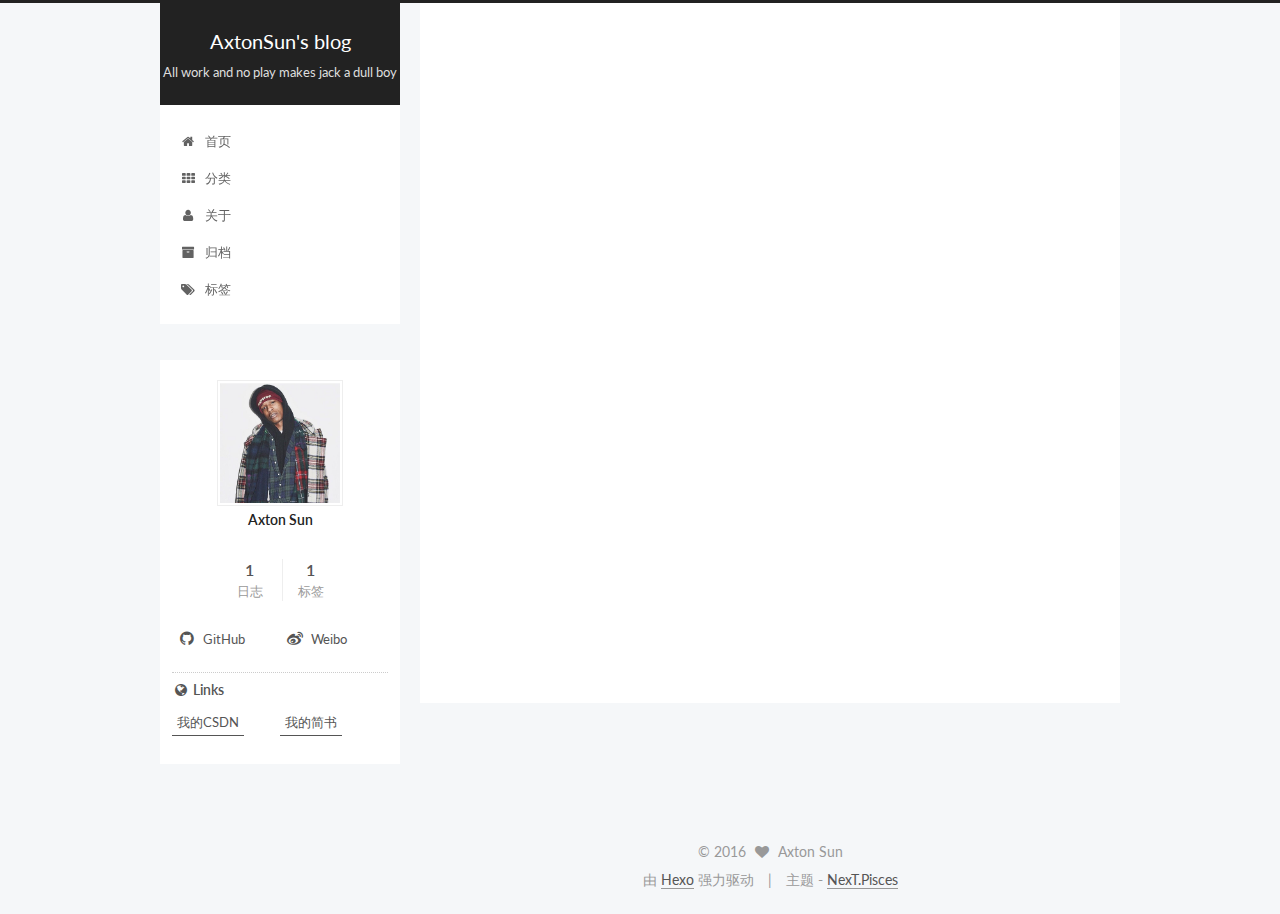
<file: index.html>
<!doctype html>



  


<html class="theme-next pisces use-motion">
<head>
  <meta charset="UTF-8"/>
<meta http-equiv="X-UA-Compatible" content="IE=edge,chrome=1" />
<meta name="viewport" content="width=device-width, initial-scale=1, maximum-scale=1"/>



<meta http-equiv="Cache-Control" content="no-transform" />
<meta http-equiv="Cache-Control" content="no-siteapp" />












  
  
  <link href="/vendors/fancybox/source/jquery.fancybox.css?v=2.1.5" rel="stylesheet" type="text/css" />




  
  
  
  

  
    
    
  

  

  

  

  

  
    
    
    <link href="//fonts.googleapis.com/css?family=Lato:300,300italic,400,400italic,700,700italic&subset=latin,latin-ext" rel="stylesheet" type="text/css">
  






<link href="/vendors/font-awesome/css/font-awesome.min.css?v=4.4.0" rel="stylesheet" type="text/css" />

<link href="/css/main.css?v=5.0.1" rel="stylesheet" type="text/css" />


  <meta name="keywords" content="Hexo, NexT" />








  <link rel="shortcut icon" type="image/x-icon" href="/favicon.ico?v=5.0.1" />






<meta property="og:type" content="website">
<meta property="og:title" content="AxtonSun's blog">
<meta property="og:url" content="http://yoursite.com/index.html">
<meta property="og:site_name" content="AxtonSun's blog">
<meta name="twitter:card" content="summary">
<meta name="twitter:title" content="AxtonSun's blog">



<script type="text/javascript" id="hexo.configuration">
  var NexT = window.NexT || {};
  var CONFIG = {
    scheme: 'Pisces',
    sidebar: {"position":"left","display":"post"},
    fancybox: true,
    motion: true,
    duoshuo: {
      userId: 0,
      author: '博主'
    }
  };
</script>




  <link rel="canonical" href="http://yoursite.com/"/>

  <title> AxtonSun's blog </title>
</head>

<body itemscope itemtype="http://schema.org/WebPage" lang="zh-Hans">

  










  
  
    
  

  <div class="container one-collumn sidebar-position-left 
   page-home 
 ">
    <div class="headband"></div>

    <header id="header" class="header" itemscope itemtype="http://schema.org/WPHeader">
      <div class="header-inner"><div class="site-meta ">
  

  <div class="custom-logo-site-title">
    <a href="/"  class="brand" rel="start">
      <span class="logo-line-before"><i></i></span>
      <span class="site-title">AxtonSun's blog</span>
      <span class="logo-line-after"><i></i></span>
    </a>
  </div>
  <p class="site-subtitle">All work and no play makes jack a dull boy</p>
</div>

<div class="site-nav-toggle">
  <button>
    <span class="btn-bar"></span>
    <span class="btn-bar"></span>
    <span class="btn-bar"></span>
  </button>
</div>

<nav class="site-nav">
  

  
    <ul id="menu" class="menu">
      
        
        <li class="menu-item menu-item-home">
          <a href="/" rel="section">
            
              <i class="menu-item-icon fa fa-fw fa-home"></i> <br />
            
            首页
          </a>
        </li>
      
        
        <li class="menu-item menu-item-categories">
          <a href="/categories" rel="section">
            
              <i class="menu-item-icon fa fa-fw fa-th"></i> <br />
            
            分类
          </a>
        </li>
      
        
        <li class="menu-item menu-item-about">
          <a href="/about" rel="section">
            
              <i class="menu-item-icon fa fa-fw fa-user"></i> <br />
            
            关于
          </a>
        </li>
      
        
        <li class="menu-item menu-item-archives">
          <a href="/archives" rel="section">
            
              <i class="menu-item-icon fa fa-fw fa-archive"></i> <br />
            
            归档
          </a>
        </li>
      
        
        <li class="menu-item menu-item-tags">
          <a href="/tags" rel="section">
            
              <i class="menu-item-icon fa fa-fw fa-tags"></i> <br />
            
            标签
          </a>
        </li>
      

      
    </ul>
  

  
</nav>

 </div>
    </header>

    <main id="main" class="main">
      <div class="main-inner">
        <div class="content-wrap">
          <div id="content" class="content">
            
  <section id="posts" class="posts-expand">
    
      

  
  

  
  
  

  <article class="post post-type-normal " itemscope itemtype="http://schema.org/Article">

    
      <header class="post-header">

        
        
          <h1 class="post-title" itemprop="name headline">
            
            
              
                
                <a class="post-title-link" href="/2016/07/29/MarkDown编写Readme/" itemprop="url">
                  MarkDown编写Readme
                </a>
              
            
          </h1>
        

        <div class="post-meta">
          <span class="post-time">
            <span class="post-meta-item-icon">
              <i class="fa fa-calendar-o"></i>
            </span>
            <span class="post-meta-item-text">发表于</span>
            <time itemprop="dateCreated" datetime="2016-07-29T21:23:33+08:00" content="2016-07-29">
              2016-07-29
            </time>
          </span>

          

          
            
          

          

          
          

          
        </div>
      </header>
    


    <div class="post-body" itemprop="articleBody">

      
      

      
        
          <h2 id="一、段落与换行"><a href="#一、段落与换行" class="headerlink" title="一、段落与换行"></a>一、段落与换行</h2><p>1.段落的前后必须是空行：<br>空行指的是行内什么都没有，或者只有空白符（空格或制表符）<br>相邻两行文本，如果中间没有空行<br>会显示在一行中（换行符被转换为空格）</p>
          <div class="post-more-link text-center">
            <a class="btn" href="/2016/07/29/MarkDown编写Readme/#more" rel="contents">
              阅读全文 &raquo;
            </a>
          </div>
        
      
    </div>

    <div>
      
    </div>

    <div>
      
    </div>

    <footer class="post-footer">
      

      

      
      
        <div class="post-eof"></div>
      
    </footer>
  </article>


    
  </section>

  


          </div>
          


          

        </div>
        
          
  
  <div class="sidebar-toggle">
    <div class="sidebar-toggle-line-wrap">
      <span class="sidebar-toggle-line sidebar-toggle-line-first"></span>
      <span class="sidebar-toggle-line sidebar-toggle-line-middle"></span>
      <span class="sidebar-toggle-line sidebar-toggle-line-last"></span>
    </div>
  </div>

  <aside id="sidebar" class="sidebar">
    <div class="sidebar-inner">

      

      

      <section class="site-overview sidebar-panel  sidebar-panel-active ">
        <div class="site-author motion-element" itemprop="author" itemscope itemtype="http://schema.org/Person">
          <img class="site-author-image" itemprop="image"
               src="/images/headimage.jpg"
               alt="Axton Sun" />
          <p class="site-author-name" itemprop="name">Axton Sun</p>
          <p class="site-description motion-element" itemprop="description"></p>
        </div>
        <nav class="site-state motion-element">
          <div class="site-state-item site-state-posts">
            <a href="/archives">
              <span class="site-state-item-count">1</span>
              <span class="site-state-item-name">日志</span>
            </a>
          </div>

          

          
            <div class="site-state-item site-state-tags">
              <a href="/tags">
                <span class="site-state-item-count">1</span>
                <span class="site-state-item-name">标签</span>
              </a>
            </div>
          

        </nav>

        

        <div class="links-of-author motion-element">
          
            
              <span class="links-of-author-item">
                <a href="https://github.com/Axtonsun" target="_blank" title="GitHub">
                  
                    <i class="fa fa-fw fa-github"></i>
                  
                  GitHub
                </a>
              </span>
            
              <span class="links-of-author-item">
                <a href="http://weibo.com/goodz1030" target="_blank" title="Weibo">
                  
                    <i class="fa fa-fw fa-weibo"></i>
                  
                  Weibo
                </a>
              </span>
            
          
        </div>

        
        

        
        
          <div class="links-of-blogroll motion-element links-of-blogroll-inline">
            <div class="links-of-blogroll-title">
              <i class="fa  fa-fw fa-globe"></i>
              Links
            </div>
            <ul class="links-of-blogroll-list">
              
                <li class="links-of-blogroll-item">
                  <a href="http://blog.csdn.net/axtonsun" title="我的CSDN" target="_blank">我的CSDN</a>
                </li>
              
                <li class="links-of-blogroll-item">
                  <a href="http://www.jianshu.com/users/9a525200b5b0" title="我的简书" target="_blank">我的简书</a>
                </li>
              
            </ul>
          </div>
        

      </section>

      

    </div>
  </aside>


        
      </div>
    </main>

    <footer id="footer" class="footer">
      <div class="footer-inner">
        <div class="copyright" >
  
  &copy; 
  <span itemprop="copyrightYear">2016</span>
  <span class="with-love">
    <i class="fa fa-heart"></i>
  </span>
  <span class="author" itemprop="copyrightHolder">Axton Sun</span>
</div>

<div class="powered-by">
  由 <a class="theme-link" href="https://hexo.io">Hexo</a> 强力驱动
</div>

<div class="theme-info">
  主题 -
  <a class="theme-link" href="https://github.com/iissnan/hexo-theme-next">
    NexT.Pisces
  </a>
</div>

        

        
      </div>
    </footer>

    <div class="back-to-top">
      <i class="fa fa-arrow-up"></i>
    </div>
  </div>

  

<script type="text/javascript">
  if (Object.prototype.toString.call(window.Promise) !== '[object Function]') {
    window.Promise = null;
  }
</script>









  



  
  <script type="text/javascript" src="/vendors/jquery/index.js?v=2.1.3"></script>

  
  <script type="text/javascript" src="/vendors/fastclick/lib/fastclick.min.js?v=1.0.6"></script>

  
  <script type="text/javascript" src="/vendors/jquery_lazyload/jquery.lazyload.js?v=1.9.7"></script>

  
  <script type="text/javascript" src="/vendors/velocity/velocity.min.js?v=1.2.1"></script>

  
  <script type="text/javascript" src="/vendors/velocity/velocity.ui.min.js?v=1.2.1"></script>

  
  <script type="text/javascript" src="/vendors/fancybox/source/jquery.fancybox.pack.js?v=2.1.5"></script>


  


  <script type="text/javascript" src="/js/src/utils.js?v=5.0.1"></script>

  <script type="text/javascript" src="/js/src/motion.js?v=5.0.1"></script>



  
  


  <script type="text/javascript" src="/js/src/affix.js?v=5.0.1"></script>

  <script type="text/javascript" src="/js/src/schemes/pisces.js?v=5.0.1"></script>



  

  


  <script type="text/javascript" src="/js/src/bootstrap.js?v=5.0.1"></script>



  



  




  
  

  

  

  

</body>
</html>
</file>
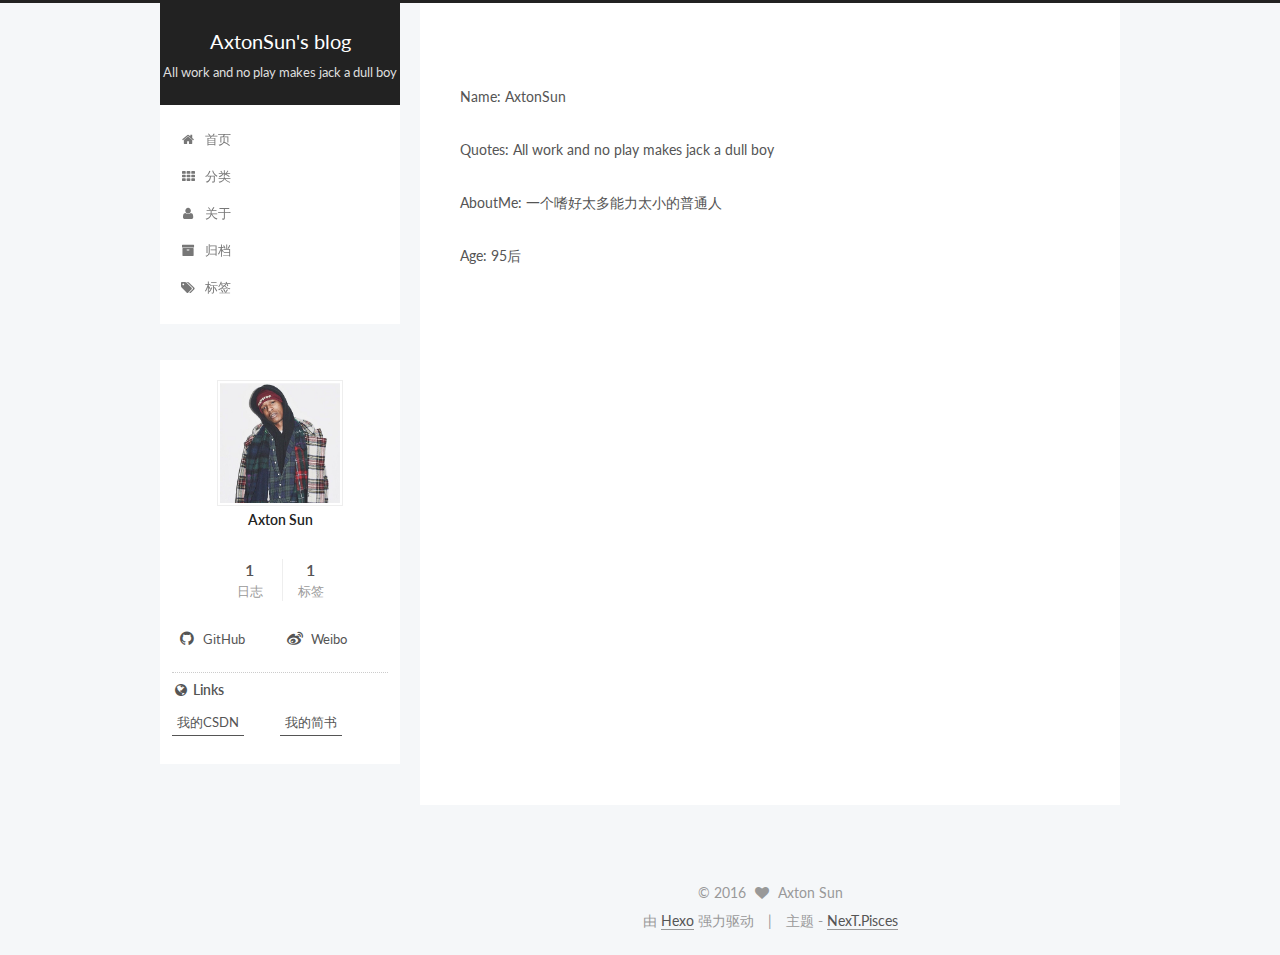
<file: about/index.html>
<!doctype html>



  


<html class="theme-next pisces use-motion">
<head>
  <meta charset="UTF-8"/>
<meta http-equiv="X-UA-Compatible" content="IE=edge,chrome=1" />
<meta name="viewport" content="width=device-width, initial-scale=1, maximum-scale=1"/>



<meta http-equiv="Cache-Control" content="no-transform" />
<meta http-equiv="Cache-Control" content="no-siteapp" />












  
  
  <link href="/vendors/fancybox/source/jquery.fancybox.css?v=2.1.5" rel="stylesheet" type="text/css" />




  
  
  
  

  
    
    
  

  

  

  

  

  
    
    
    <link href="//fonts.googleapis.com/css?family=Lato:300,300italic,400,400italic,700,700italic&subset=latin,latin-ext" rel="stylesheet" type="text/css">
  






<link href="/vendors/font-awesome/css/font-awesome.min.css?v=4.4.0" rel="stylesheet" type="text/css" />

<link href="/css/main.css?v=5.0.1" rel="stylesheet" type="text/css" />


  <meta name="keywords" content="Hexo, NexT" />








  <link rel="shortcut icon" type="image/x-icon" href="/favicon.ico?v=5.0.1" />






<meta name="description" content="Name: AxtonSun
Quotes: All work and no play makes jack a dull boy
AboutMe: 一个嗜好太多能力太小的普通人
Age: 95后">
<meta property="og:type" content="website">
<meta property="og:title" content="about">
<meta property="og:url" content="http://yoursite.com/about/index.html">
<meta property="og:site_name" content="AxtonSun's blog">
<meta property="og:description" content="Name: AxtonSun
Quotes: All work and no play makes jack a dull boy
AboutMe: 一个嗜好太多能力太小的普通人
Age: 95后">
<meta property="og:updated_time" content="2016-08-04T02:32:47.948Z">
<meta name="twitter:card" content="summary">
<meta name="twitter:title" content="about">
<meta name="twitter:description" content="Name: AxtonSun
Quotes: All work and no play makes jack a dull boy
AboutMe: 一个嗜好太多能力太小的普通人
Age: 95后">



<script type="text/javascript" id="hexo.configuration">
  var NexT = window.NexT || {};
  var CONFIG = {
    scheme: 'Pisces',
    sidebar: {"position":"left","display":"post"},
    fancybox: true,
    motion: true,
    duoshuo: {
      userId: 0,
      author: '博主'
    }
  };
</script>




  <link rel="canonical" href="http://yoursite.com/about/"/>

  <title>
  

  
    about | AxtonSun's blog
  
</title>
</head>

<body itemscope itemtype="http://schema.org/WebPage" lang="zh-Hans">

  










  
  
    
  

  <div class="container one-collumn sidebar-position-left  ">
    <div class="headband"></div>

    <header id="header" class="header" itemscope itemtype="http://schema.org/WPHeader">
      <div class="header-inner"><div class="site-meta ">
  

  <div class="custom-logo-site-title">
    <a href="/"  class="brand" rel="start">
      <span class="logo-line-before"><i></i></span>
      <span class="site-title">AxtonSun's blog</span>
      <span class="logo-line-after"><i></i></span>
    </a>
  </div>
  <p class="site-subtitle">All work and no play makes jack a dull boy</p>
</div>

<div class="site-nav-toggle">
  <button>
    <span class="btn-bar"></span>
    <span class="btn-bar"></span>
    <span class="btn-bar"></span>
  </button>
</div>

<nav class="site-nav">
  

  
    <ul id="menu" class="menu">
      
        
        <li class="menu-item menu-item-home">
          <a href="/" rel="section">
            
              <i class="menu-item-icon fa fa-fw fa-home"></i> <br />
            
            首页
          </a>
        </li>
      
        
        <li class="menu-item menu-item-categories">
          <a href="/categories" rel="section">
            
              <i class="menu-item-icon fa fa-fw fa-th"></i> <br />
            
            分类
          </a>
        </li>
      
        
        <li class="menu-item menu-item-about">
          <a href="/about" rel="section">
            
              <i class="menu-item-icon fa fa-fw fa-user"></i> <br />
            
            关于
          </a>
        </li>
      
        
        <li class="menu-item menu-item-archives">
          <a href="/archives" rel="section">
            
              <i class="menu-item-icon fa fa-fw fa-archive"></i> <br />
            
            归档
          </a>
        </li>
      
        
        <li class="menu-item menu-item-tags">
          <a href="/tags" rel="section">
            
              <i class="menu-item-icon fa fa-fw fa-tags"></i> <br />
            
            标签
          </a>
        </li>
      

      
    </ul>
  

  
</nav>

 </div>
    </header>

    <main id="main" class="main">
      <div class="main-inner">
        <div class="content-wrap">
          <div id="content" class="content">
            

  <div id="posts" class="posts-expand">
    
    
      <p>Name: AxtonSun</p>
<p>Quotes: All work and no play makes jack a dull boy</p>
<p>AboutMe: 一个嗜好太多能力太小的普通人</p>
<p>Age: 95后</p>
<iframe frameborder="no" border="0" marginwidth="0" marginheight="0" width="330" height="450" src="http://music.163.com/outchain/player?type=0&id=420312404&auto=1&height=430"></iframe>

    
  </div>


          </div>
          


          

        </div>
        
          
  
  <div class="sidebar-toggle">
    <div class="sidebar-toggle-line-wrap">
      <span class="sidebar-toggle-line sidebar-toggle-line-first"></span>
      <span class="sidebar-toggle-line sidebar-toggle-line-middle"></span>
      <span class="sidebar-toggle-line sidebar-toggle-line-last"></span>
    </div>
  </div>

  <aside id="sidebar" class="sidebar">
    <div class="sidebar-inner">

      

      

      <section class="site-overview sidebar-panel  sidebar-panel-active ">
        <div class="site-author motion-element" itemprop="author" itemscope itemtype="http://schema.org/Person">
          <img class="site-author-image" itemprop="image"
               src="/images/headimage.jpg"
               alt="Axton Sun" />
          <p class="site-author-name" itemprop="name">Axton Sun</p>
          <p class="site-description motion-element" itemprop="description"></p>
        </div>
        <nav class="site-state motion-element">
          <div class="site-state-item site-state-posts">
            <a href="/archives">
              <span class="site-state-item-count">1</span>
              <span class="site-state-item-name">日志</span>
            </a>
          </div>

          

          
            <div class="site-state-item site-state-tags">
              <a href="/tags">
                <span class="site-state-item-count">1</span>
                <span class="site-state-item-name">标签</span>
              </a>
            </div>
          

        </nav>

        

        <div class="links-of-author motion-element">
          
            
              <span class="links-of-author-item">
                <a href="https://github.com/Axtonsun" target="_blank" title="GitHub">
                  
                    <i class="fa fa-fw fa-github"></i>
                  
                  GitHub
                </a>
              </span>
            
              <span class="links-of-author-item">
                <a href="http://weibo.com/goodz1030" target="_blank" title="Weibo">
                  
                    <i class="fa fa-fw fa-weibo"></i>
                  
                  Weibo
                </a>
              </span>
            
          
        </div>

        
        

        
        
          <div class="links-of-blogroll motion-element links-of-blogroll-inline">
            <div class="links-of-blogroll-title">
              <i class="fa  fa-fw fa-globe"></i>
              Links
            </div>
            <ul class="links-of-blogroll-list">
              
                <li class="links-of-blogroll-item">
                  <a href="http://blog.csdn.net/axtonsun" title="我的CSDN" target="_blank">我的CSDN</a>
                </li>
              
                <li class="links-of-blogroll-item">
                  <a href="http://www.jianshu.com/users/9a525200b5b0" title="我的简书" target="_blank">我的简书</a>
                </li>
              
            </ul>
          </div>
        

      </section>

      

    </div>
  </aside>


        
      </div>
    </main>

    <footer id="footer" class="footer">
      <div class="footer-inner">
        <div class="copyright" >
  
  &copy; 
  <span itemprop="copyrightYear">2016</span>
  <span class="with-love">
    <i class="fa fa-heart"></i>
  </span>
  <span class="author" itemprop="copyrightHolder">Axton Sun</span>
</div>

<div class="powered-by">
  由 <a class="theme-link" href="https://hexo.io">Hexo</a> 强力驱动
</div>

<div class="theme-info">
  主题 -
  <a class="theme-link" href="https://github.com/iissnan/hexo-theme-next">
    NexT.Pisces
  </a>
</div>

        

        
      </div>
    </footer>

    <div class="back-to-top">
      <i class="fa fa-arrow-up"></i>
    </div>
  </div>

  

<script type="text/javascript">
  if (Object.prototype.toString.call(window.Promise) !== '[object Function]') {
    window.Promise = null;
  }
</script>









  



  
  <script type="text/javascript" src="/vendors/jquery/index.js?v=2.1.3"></script>

  
  <script type="text/javascript" src="/vendors/fastclick/lib/fastclick.min.js?v=1.0.6"></script>

  
  <script type="text/javascript" src="/vendors/jquery_lazyload/jquery.lazyload.js?v=1.9.7"></script>

  
  <script type="text/javascript" src="/vendors/velocity/velocity.min.js?v=1.2.1"></script>

  
  <script type="text/javascript" src="/vendors/velocity/velocity.ui.min.js?v=1.2.1"></script>

  
  <script type="text/javascript" src="/vendors/fancybox/source/jquery.fancybox.pack.js?v=2.1.5"></script>


  


  <script type="text/javascript" src="/js/src/utils.js?v=5.0.1"></script>

  <script type="text/javascript" src="/js/src/motion.js?v=5.0.1"></script>



  
  


  <script type="text/javascript" src="/js/src/affix.js?v=5.0.1"></script>

  <script type="text/javascript" src="/js/src/schemes/pisces.js?v=5.0.1"></script>



  

  


  <script type="text/javascript" src="/js/src/bootstrap.js?v=5.0.1"></script>



  



  




  
  

  

  

  

</body>
</html>
</file>
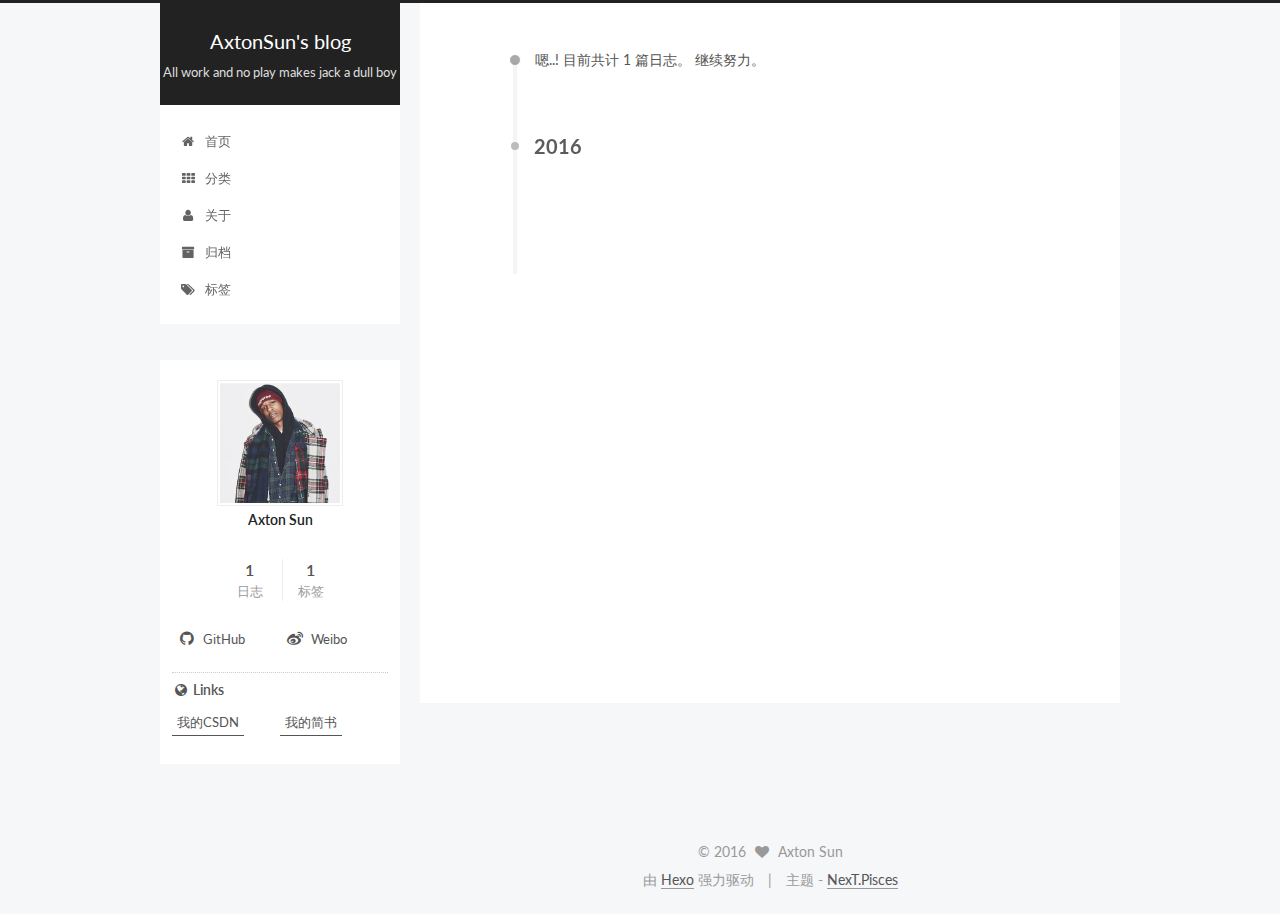
<file: archives/index.html>
<!doctype html>



  


<html class="theme-next pisces use-motion">
<head>
  <meta charset="UTF-8"/>
<meta http-equiv="X-UA-Compatible" content="IE=edge,chrome=1" />
<meta name="viewport" content="width=device-width, initial-scale=1, maximum-scale=1"/>



<meta http-equiv="Cache-Control" content="no-transform" />
<meta http-equiv="Cache-Control" content="no-siteapp" />












  
  
  <link href="/vendors/fancybox/source/jquery.fancybox.css?v=2.1.5" rel="stylesheet" type="text/css" />




  
  
  
  

  
    
    
  

  

  

  

  

  
    
    
    <link href="//fonts.googleapis.com/css?family=Lato:300,300italic,400,400italic,700,700italic&subset=latin,latin-ext" rel="stylesheet" type="text/css">
  






<link href="/vendors/font-awesome/css/font-awesome.min.css?v=4.4.0" rel="stylesheet" type="text/css" />

<link href="/css/main.css?v=5.0.1" rel="stylesheet" type="text/css" />


  <meta name="keywords" content="Hexo, NexT" />








  <link rel="shortcut icon" type="image/x-icon" href="/favicon.ico?v=5.0.1" />






<meta property="og:type" content="website">
<meta property="og:title" content="AxtonSun's blog">
<meta property="og:url" content="http://yoursite.com/archives/index.html">
<meta property="og:site_name" content="AxtonSun's blog">
<meta name="twitter:card" content="summary">
<meta name="twitter:title" content="AxtonSun's blog">



<script type="text/javascript" id="hexo.configuration">
  var NexT = window.NexT || {};
  var CONFIG = {
    scheme: 'Pisces',
    sidebar: {"position":"left","display":"post"},
    fancybox: true,
    motion: true,
    duoshuo: {
      userId: 0,
      author: '博主'
    }
  };
</script>




  <link rel="canonical" href="http://yoursite.com/archives/"/>

  <title> 归档 | AxtonSun's blog </title>
</head>

<body itemscope itemtype="http://schema.org/WebPage" lang="zh-Hans">

  










  
  
    
  

  <div class="container one-collumn sidebar-position-left  page-archive  ">
    <div class="headband"></div>

    <header id="header" class="header" itemscope itemtype="http://schema.org/WPHeader">
      <div class="header-inner"><div class="site-meta ">
  

  <div class="custom-logo-site-title">
    <a href="/"  class="brand" rel="start">
      <span class="logo-line-before"><i></i></span>
      <span class="site-title">AxtonSun's blog</span>
      <span class="logo-line-after"><i></i></span>
    </a>
  </div>
  <p class="site-subtitle">All work and no play makes jack a dull boy</p>
</div>

<div class="site-nav-toggle">
  <button>
    <span class="btn-bar"></span>
    <span class="btn-bar"></span>
    <span class="btn-bar"></span>
  </button>
</div>

<nav class="site-nav">
  

  
    <ul id="menu" class="menu">
      
        
        <li class="menu-item menu-item-home">
          <a href="/" rel="section">
            
              <i class="menu-item-icon fa fa-fw fa-home"></i> <br />
            
            首页
          </a>
        </li>
      
        
        <li class="menu-item menu-item-categories">
          <a href="/categories" rel="section">
            
              <i class="menu-item-icon fa fa-fw fa-th"></i> <br />
            
            分类
          </a>
        </li>
      
        
        <li class="menu-item menu-item-about">
          <a href="/about" rel="section">
            
              <i class="menu-item-icon fa fa-fw fa-user"></i> <br />
            
            关于
          </a>
        </li>
      
        
        <li class="menu-item menu-item-archives">
          <a href="/archives" rel="section">
            
              <i class="menu-item-icon fa fa-fw fa-archive"></i> <br />
            
            归档
          </a>
        </li>
      
        
        <li class="menu-item menu-item-tags">
          <a href="/tags" rel="section">
            
              <i class="menu-item-icon fa fa-fw fa-tags"></i> <br />
            
            标签
          </a>
        </li>
      

      
    </ul>
  

  
</nav>

 </div>
    </header>

    <main id="main" class="main">
      <div class="main-inner">
        <div class="content-wrap">
          <div id="content" class="content">
            

  <section id="posts" class="posts-collapse">
    <span class="archive-move-on"></span>

    <span class="archive-page-counter">
      
      
      
        
      
      嗯..! 目前共计 1 篇日志。 继续努力。
    </span>

    

      
      
      

      
        
        <div class="collection-title">
          <h2 class="archive-year motion-element" id="archive-year-2016">2016</h2>
        </div>
      
      

      

  <article class="post post-type-normal" itemscope itemtype="http://schema.org/Article">
    <header class="post-header">

      <h1 class="post-title">
        
            <a class="post-title-link" href="/2016/07/29/MarkDown编写Readme/" itemprop="url">
              
                <span itemprop="name">MarkDown编写Readme</span>
              
            </a>
        
      </h1>

      <div class="post-meta">
        <time class="post-time" itemprop="dateCreated"
              datetime="2016-07-29T21:23:33+08:00"
              content="2016-07-29" >
          07-29
        </time>
      </div>

    </header>
  </article>



    

  </section>

  



          </div>
          


          

        </div>
        
          
  
  <div class="sidebar-toggle">
    <div class="sidebar-toggle-line-wrap">
      <span class="sidebar-toggle-line sidebar-toggle-line-first"></span>
      <span class="sidebar-toggle-line sidebar-toggle-line-middle"></span>
      <span class="sidebar-toggle-line sidebar-toggle-line-last"></span>
    </div>
  </div>

  <aside id="sidebar" class="sidebar">
    <div class="sidebar-inner">

      

      

      <section class="site-overview sidebar-panel  sidebar-panel-active ">
        <div class="site-author motion-element" itemprop="author" itemscope itemtype="http://schema.org/Person">
          <img class="site-author-image" itemprop="image"
               src="/images/headimage.jpg"
               alt="Axton Sun" />
          <p class="site-author-name" itemprop="name">Axton Sun</p>
          <p class="site-description motion-element" itemprop="description"></p>
        </div>
        <nav class="site-state motion-element">
          <div class="site-state-item site-state-posts">
            <a href="/archives">
              <span class="site-state-item-count">1</span>
              <span class="site-state-item-name">日志</span>
            </a>
          </div>

          

          
            <div class="site-state-item site-state-tags">
              <a href="/tags">
                <span class="site-state-item-count">1</span>
                <span class="site-state-item-name">标签</span>
              </a>
            </div>
          

        </nav>

        

        <div class="links-of-author motion-element">
          
            
              <span class="links-of-author-item">
                <a href="https://github.com/Axtonsun" target="_blank" title="GitHub">
                  
                    <i class="fa fa-fw fa-github"></i>
                  
                  GitHub
                </a>
              </span>
            
              <span class="links-of-author-item">
                <a href="http://weibo.com/goodz1030" target="_blank" title="Weibo">
                  
                    <i class="fa fa-fw fa-weibo"></i>
                  
                  Weibo
                </a>
              </span>
            
          
        </div>

        
        

        
        
          <div class="links-of-blogroll motion-element links-of-blogroll-inline">
            <div class="links-of-blogroll-title">
              <i class="fa  fa-fw fa-globe"></i>
              Links
            </div>
            <ul class="links-of-blogroll-list">
              
                <li class="links-of-blogroll-item">
                  <a href="http://blog.csdn.net/axtonsun" title="我的CSDN" target="_blank">我的CSDN</a>
                </li>
              
                <li class="links-of-blogroll-item">
                  <a href="http://www.jianshu.com/users/9a525200b5b0" title="我的简书" target="_blank">我的简书</a>
                </li>
              
            </ul>
          </div>
        

      </section>

      

    </div>
  </aside>


        
      </div>
    </main>

    <footer id="footer" class="footer">
      <div class="footer-inner">
        <div class="copyright" >
  
  &copy; 
  <span itemprop="copyrightYear">2016</span>
  <span class="with-love">
    <i class="fa fa-heart"></i>
  </span>
  <span class="author" itemprop="copyrightHolder">Axton Sun</span>
</div>

<div class="powered-by">
  由 <a class="theme-link" href="https://hexo.io">Hexo</a> 强力驱动
</div>

<div class="theme-info">
  主题 -
  <a class="theme-link" href="https://github.com/iissnan/hexo-theme-next">
    NexT.Pisces
  </a>
</div>

        

        
      </div>
    </footer>

    <div class="back-to-top">
      <i class="fa fa-arrow-up"></i>
    </div>
  </div>

  

<script type="text/javascript">
  if (Object.prototype.toString.call(window.Promise) !== '[object Function]') {
    window.Promise = null;
  }
</script>









  



  
  <script type="text/javascript" src="/vendors/jquery/index.js?v=2.1.3"></script>

  
  <script type="text/javascript" src="/vendors/fastclick/lib/fastclick.min.js?v=1.0.6"></script>

  
  <script type="text/javascript" src="/vendors/jquery_lazyload/jquery.lazyload.js?v=1.9.7"></script>

  
  <script type="text/javascript" src="/vendors/velocity/velocity.min.js?v=1.2.1"></script>

  
  <script type="text/javascript" src="/vendors/velocity/velocity.ui.min.js?v=1.2.1"></script>

  
  <script type="text/javascript" src="/vendors/fancybox/source/jquery.fancybox.pack.js?v=2.1.5"></script>


  


  <script type="text/javascript" src="/js/src/utils.js?v=5.0.1"></script>

  <script type="text/javascript" src="/js/src/motion.js?v=5.0.1"></script>



  
  


  <script type="text/javascript" src="/js/src/affix.js?v=5.0.1"></script>

  <script type="text/javascript" src="/js/src/schemes/pisces.js?v=5.0.1"></script>



  
  
    <script type="text/javascript" id="motion.page.archive">
      $('.archive-year').velocity('transition.slideLeftIn');
    </script>
  


  


  <script type="text/javascript" src="/js/src/bootstrap.js?v=5.0.1"></script>



  



  




  
  

  

  

  

</body>
</html>
</file>
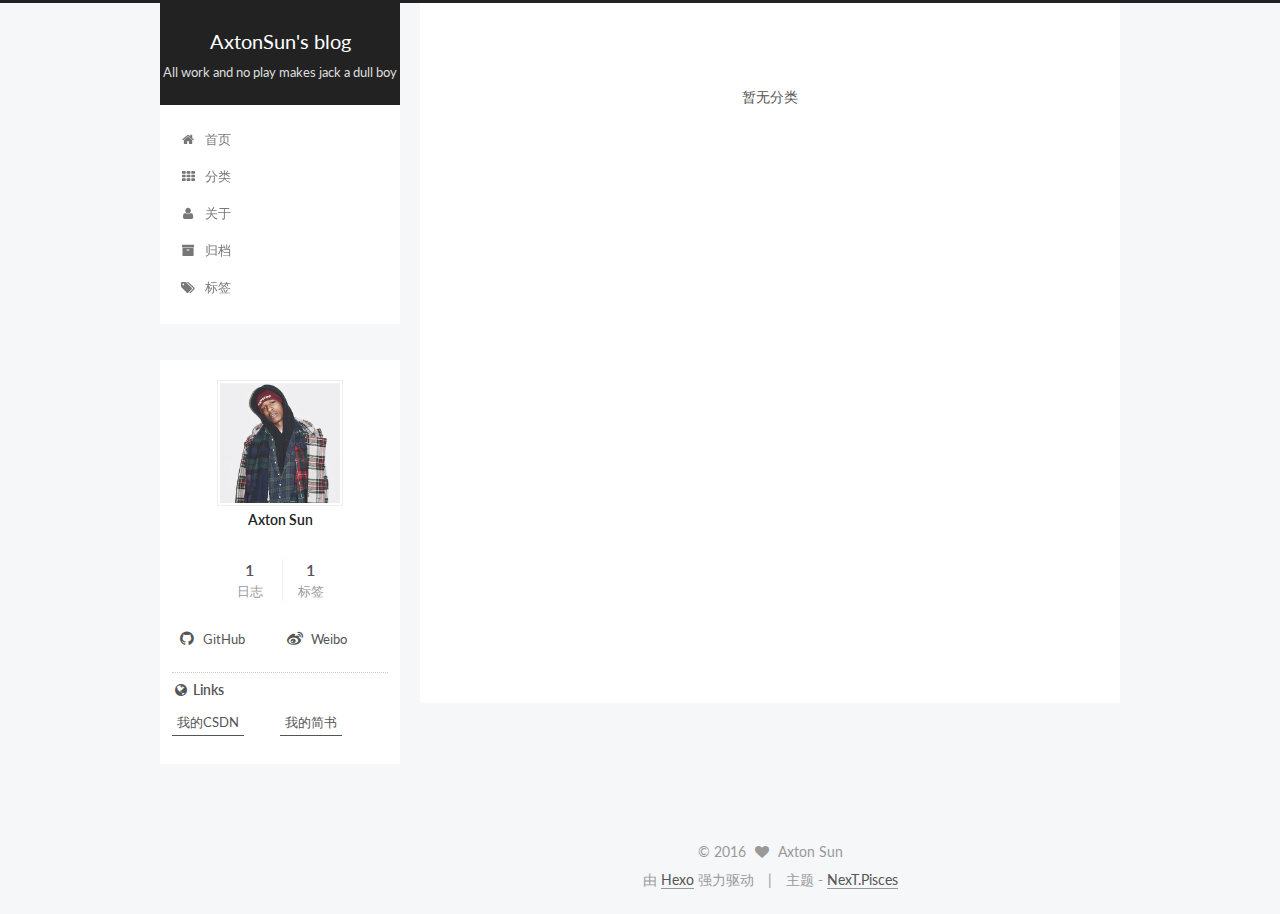
<file: categories/index.html>
<!doctype html>



  


<html class="theme-next pisces use-motion">
<head>
  <meta charset="UTF-8"/>
<meta http-equiv="X-UA-Compatible" content="IE=edge,chrome=1" />
<meta name="viewport" content="width=device-width, initial-scale=1, maximum-scale=1"/>



<meta http-equiv="Cache-Control" content="no-transform" />
<meta http-equiv="Cache-Control" content="no-siteapp" />












  
  
  <link href="/vendors/fancybox/source/jquery.fancybox.css?v=2.1.5" rel="stylesheet" type="text/css" />




  
  
  
  

  
    
    
  

  

  

  

  

  
    
    
    <link href="//fonts.googleapis.com/css?family=Lato:300,300italic,400,400italic,700,700italic&subset=latin,latin-ext" rel="stylesheet" type="text/css">
  






<link href="/vendors/font-awesome/css/font-awesome.min.css?v=4.4.0" rel="stylesheet" type="text/css" />

<link href="/css/main.css?v=5.0.1" rel="stylesheet" type="text/css" />


  <meta name="keywords" content="Hexo, NexT" />








  <link rel="shortcut icon" type="image/x-icon" href="/favicon.ico?v=5.0.1" />






<meta property="og:type" content="website">
<meta property="og:title" content="categories">
<meta property="og:url" content="http://yoursite.com/categories/index.html">
<meta property="og:site_name" content="AxtonSun's blog">
<meta property="og:updated_time" content="2016-08-04T02:08:33.786Z">
<meta name="twitter:card" content="summary">
<meta name="twitter:title" content="categories">



<script type="text/javascript" id="hexo.configuration">
  var NexT = window.NexT || {};
  var CONFIG = {
    scheme: 'Pisces',
    sidebar: {"position":"left","display":"post"},
    fancybox: true,
    motion: true,
    duoshuo: {
      userId: 0,
      author: '博主'
    }
  };
</script>




  <link rel="canonical" href="http://yoursite.com/categories/"/>

  <title>
  

  
    分类 | AxtonSun's blog
  
</title>
</head>

<body itemscope itemtype="http://schema.org/WebPage" lang="zh-Hans">

  










  
  
    
  

  <div class="container one-collumn sidebar-position-left  ">
    <div class="headband"></div>

    <header id="header" class="header" itemscope itemtype="http://schema.org/WPHeader">
      <div class="header-inner"><div class="site-meta ">
  

  <div class="custom-logo-site-title">
    <a href="/"  class="brand" rel="start">
      <span class="logo-line-before"><i></i></span>
      <span class="site-title">AxtonSun's blog</span>
      <span class="logo-line-after"><i></i></span>
    </a>
  </div>
  <p class="site-subtitle">All work and no play makes jack a dull boy</p>
</div>

<div class="site-nav-toggle">
  <button>
    <span class="btn-bar"></span>
    <span class="btn-bar"></span>
    <span class="btn-bar"></span>
  </button>
</div>

<nav class="site-nav">
  

  
    <ul id="menu" class="menu">
      
        
        <li class="menu-item menu-item-home">
          <a href="/" rel="section">
            
              <i class="menu-item-icon fa fa-fw fa-home"></i> <br />
            
            首页
          </a>
        </li>
      
        
        <li class="menu-item menu-item-categories">
          <a href="/categories" rel="section">
            
              <i class="menu-item-icon fa fa-fw fa-th"></i> <br />
            
            分类
          </a>
        </li>
      
        
        <li class="menu-item menu-item-about">
          <a href="/about" rel="section">
            
              <i class="menu-item-icon fa fa-fw fa-user"></i> <br />
            
            关于
          </a>
        </li>
      
        
        <li class="menu-item menu-item-archives">
          <a href="/archives" rel="section">
            
              <i class="menu-item-icon fa fa-fw fa-archive"></i> <br />
            
            归档
          </a>
        </li>
      
        
        <li class="menu-item menu-item-tags">
          <a href="/tags" rel="section">
            
              <i class="menu-item-icon fa fa-fw fa-tags"></i> <br />
            
            标签
          </a>
        </li>
      

      
    </ul>
  

  
</nav>

 </div>
    </header>

    <main id="main" class="main">
      <div class="main-inner">
        <div class="content-wrap">
          <div id="content" class="content">
            

  <div id="posts" class="posts-expand">
    
    
      <div class="category-all-page">
        <div class="category-all-title">
            暂无分类
        </div>
        <div class="category-all">
          
        </div>
      </div>
    
  </div>


          </div>
          


          
  <div class="comments" id="comments">
    
  </div>


        </div>
        
          
  
  <div class="sidebar-toggle">
    <div class="sidebar-toggle-line-wrap">
      <span class="sidebar-toggle-line sidebar-toggle-line-first"></span>
      <span class="sidebar-toggle-line sidebar-toggle-line-middle"></span>
      <span class="sidebar-toggle-line sidebar-toggle-line-last"></span>
    </div>
  </div>

  <aside id="sidebar" class="sidebar">
    <div class="sidebar-inner">

      

      

      <section class="site-overview sidebar-panel  sidebar-panel-active ">
        <div class="site-author motion-element" itemprop="author" itemscope itemtype="http://schema.org/Person">
          <img class="site-author-image" itemprop="image"
               src="/images/headimage.jpg"
               alt="Axton Sun" />
          <p class="site-author-name" itemprop="name">Axton Sun</p>
          <p class="site-description motion-element" itemprop="description"></p>
        </div>
        <nav class="site-state motion-element">
          <div class="site-state-item site-state-posts">
            <a href="/archives">
              <span class="site-state-item-count">1</span>
              <span class="site-state-item-name">日志</span>
            </a>
          </div>

          

          
            <div class="site-state-item site-state-tags">
              <a href="/tags">
                <span class="site-state-item-count">1</span>
                <span class="site-state-item-name">标签</span>
              </a>
            </div>
          

        </nav>

        

        <div class="links-of-author motion-element">
          
            
              <span class="links-of-author-item">
                <a href="https://github.com/Axtonsun" target="_blank" title="GitHub">
                  
                    <i class="fa fa-fw fa-github"></i>
                  
                  GitHub
                </a>
              </span>
            
              <span class="links-of-author-item">
                <a href="http://weibo.com/goodz1030" target="_blank" title="Weibo">
                  
                    <i class="fa fa-fw fa-weibo"></i>
                  
                  Weibo
                </a>
              </span>
            
          
        </div>

        
        

        
        
          <div class="links-of-blogroll motion-element links-of-blogroll-inline">
            <div class="links-of-blogroll-title">
              <i class="fa  fa-fw fa-globe"></i>
              Links
            </div>
            <ul class="links-of-blogroll-list">
              
                <li class="links-of-blogroll-item">
                  <a href="http://blog.csdn.net/axtonsun" title="我的CSDN" target="_blank">我的CSDN</a>
                </li>
              
                <li class="links-of-blogroll-item">
                  <a href="http://www.jianshu.com/users/9a525200b5b0" title="我的简书" target="_blank">我的简书</a>
                </li>
              
            </ul>
          </div>
        

      </section>

      

    </div>
  </aside>


        
      </div>
    </main>

    <footer id="footer" class="footer">
      <div class="footer-inner">
        <div class="copyright" >
  
  &copy; 
  <span itemprop="copyrightYear">2016</span>
  <span class="with-love">
    <i class="fa fa-heart"></i>
  </span>
  <span class="author" itemprop="copyrightHolder">Axton Sun</span>
</div>

<div class="powered-by">
  由 <a class="theme-link" href="https://hexo.io">Hexo</a> 强力驱动
</div>

<div class="theme-info">
  主题 -
  <a class="theme-link" href="https://github.com/iissnan/hexo-theme-next">
    NexT.Pisces
  </a>
</div>

        

        
      </div>
    </footer>

    <div class="back-to-top">
      <i class="fa fa-arrow-up"></i>
    </div>
  </div>

  

<script type="text/javascript">
  if (Object.prototype.toString.call(window.Promise) !== '[object Function]') {
    window.Promise = null;
  }
</script>









  



  
  <script type="text/javascript" src="/vendors/jquery/index.js?v=2.1.3"></script>

  
  <script type="text/javascript" src="/vendors/fastclick/lib/fastclick.min.js?v=1.0.6"></script>

  
  <script type="text/javascript" src="/vendors/jquery_lazyload/jquery.lazyload.js?v=1.9.7"></script>

  
  <script type="text/javascript" src="/vendors/velocity/velocity.min.js?v=1.2.1"></script>

  
  <script type="text/javascript" src="/vendors/velocity/velocity.ui.min.js?v=1.2.1"></script>

  
  <script type="text/javascript" src="/vendors/fancybox/source/jquery.fancybox.pack.js?v=2.1.5"></script>


  


  <script type="text/javascript" src="/js/src/utils.js?v=5.0.1"></script>

  <script type="text/javascript" src="/js/src/motion.js?v=5.0.1"></script>



  
  


  <script type="text/javascript" src="/js/src/affix.js?v=5.0.1"></script>

  <script type="text/javascript" src="/js/src/schemes/pisces.js?v=5.0.1"></script>



  

  


  <script type="text/javascript" src="/js/src/bootstrap.js?v=5.0.1"></script>



  



  




  
  

  

  

  

</body>
</html>
</file>
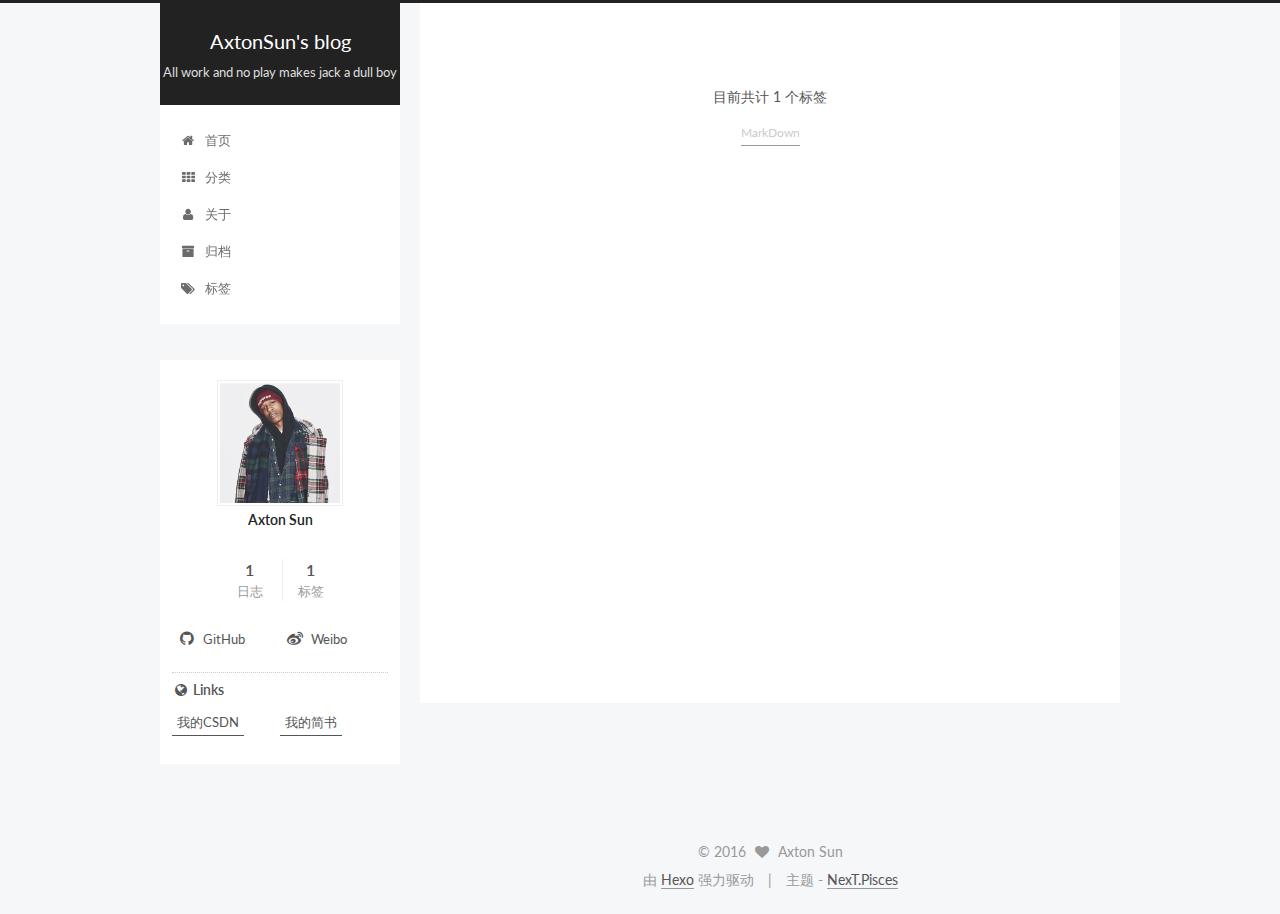
<file: tags/index.html>
<!doctype html>



  


<html class="theme-next pisces use-motion">
<head>
  <meta charset="UTF-8"/>
<meta http-equiv="X-UA-Compatible" content="IE=edge,chrome=1" />
<meta name="viewport" content="width=device-width, initial-scale=1, maximum-scale=1"/>



<meta http-equiv="Cache-Control" content="no-transform" />
<meta http-equiv="Cache-Control" content="no-siteapp" />












  
  
  <link href="/vendors/fancybox/source/jquery.fancybox.css?v=2.1.5" rel="stylesheet" type="text/css" />




  
  
  
  

  
    
    
  

  

  

  

  

  
    
    
    <link href="//fonts.googleapis.com/css?family=Lato:300,300italic,400,400italic,700,700italic&subset=latin,latin-ext" rel="stylesheet" type="text/css">
  






<link href="/vendors/font-awesome/css/font-awesome.min.css?v=4.4.0" rel="stylesheet" type="text/css" />

<link href="/css/main.css?v=5.0.1" rel="stylesheet" type="text/css" />


  <meta name="keywords" content="Hexo, NexT" />








  <link rel="shortcut icon" type="image/x-icon" href="/favicon.ico?v=5.0.1" />






<meta property="og:type" content="website">
<meta property="og:title" content="tags">
<meta property="og:url" content="http://yoursite.com/tags/index.html">
<meta property="og:site_name" content="AxtonSun's blog">
<meta property="og:updated_time" content="2016-08-04T02:12:35.296Z">
<meta name="twitter:card" content="summary">
<meta name="twitter:title" content="tags">



<script type="text/javascript" id="hexo.configuration">
  var NexT = window.NexT || {};
  var CONFIG = {
    scheme: 'Pisces',
    sidebar: {"position":"left","display":"post"},
    fancybox: true,
    motion: true,
    duoshuo: {
      userId: 0,
      author: '博主'
    }
  };
</script>




  <link rel="canonical" href="http://yoursite.com/tags/"/>

  <title>
  

  
    标签 | AxtonSun's blog
  
</title>
</head>

<body itemscope itemtype="http://schema.org/WebPage" lang="zh-Hans">

  










  
  
    
  

  <div class="container one-collumn sidebar-position-left  ">
    <div class="headband"></div>

    <header id="header" class="header" itemscope itemtype="http://schema.org/WPHeader">
      <div class="header-inner"><div class="site-meta ">
  

  <div class="custom-logo-site-title">
    <a href="/"  class="brand" rel="start">
      <span class="logo-line-before"><i></i></span>
      <span class="site-title">AxtonSun's blog</span>
      <span class="logo-line-after"><i></i></span>
    </a>
  </div>
  <p class="site-subtitle">All work and no play makes jack a dull boy</p>
</div>

<div class="site-nav-toggle">
  <button>
    <span class="btn-bar"></span>
    <span class="btn-bar"></span>
    <span class="btn-bar"></span>
  </button>
</div>

<nav class="site-nav">
  

  
    <ul id="menu" class="menu">
      
        
        <li class="menu-item menu-item-home">
          <a href="/" rel="section">
            
              <i class="menu-item-icon fa fa-fw fa-home"></i> <br />
            
            首页
          </a>
        </li>
      
        
        <li class="menu-item menu-item-categories">
          <a href="/categories" rel="section">
            
              <i class="menu-item-icon fa fa-fw fa-th"></i> <br />
            
            分类
          </a>
        </li>
      
        
        <li class="menu-item menu-item-about">
          <a href="/about" rel="section">
            
              <i class="menu-item-icon fa fa-fw fa-user"></i> <br />
            
            关于
          </a>
        </li>
      
        
        <li class="menu-item menu-item-archives">
          <a href="/archives" rel="section">
            
              <i class="menu-item-icon fa fa-fw fa-archive"></i> <br />
            
            归档
          </a>
        </li>
      
        
        <li class="menu-item menu-item-tags">
          <a href="/tags" rel="section">
            
              <i class="menu-item-icon fa fa-fw fa-tags"></i> <br />
            
            标签
          </a>
        </li>
      

      
    </ul>
  

  
</nav>

 </div>
    </header>

    <main id="main" class="main">
      <div class="main-inner">
        <div class="content-wrap">
          <div id="content" class="content">
            

  <div id="posts" class="posts-expand">
    
    
      <div class="tag-cloud">
        <div class="tag-cloud-title">
            目前共计 1 个标签
        </div>
        <div class="tag-cloud-tags">
          <a href="/tags/MarkDown/" style="font-size: 12px; color: #ccc">MarkDown</a>
        </div>
      </div>
    
  </div>


          </div>
          


          
  <div class="comments" id="comments">
    
  </div>


        </div>
        
          
  
  <div class="sidebar-toggle">
    <div class="sidebar-toggle-line-wrap">
      <span class="sidebar-toggle-line sidebar-toggle-line-first"></span>
      <span class="sidebar-toggle-line sidebar-toggle-line-middle"></span>
      <span class="sidebar-toggle-line sidebar-toggle-line-last"></span>
    </div>
  </div>

  <aside id="sidebar" class="sidebar">
    <div class="sidebar-inner">

      

      

      <section class="site-overview sidebar-panel  sidebar-panel-active ">
        <div class="site-author motion-element" itemprop="author" itemscope itemtype="http://schema.org/Person">
          <img class="site-author-image" itemprop="image"
               src="/images/headimage.jpg"
               alt="Axton Sun" />
          <p class="site-author-name" itemprop="name">Axton Sun</p>
          <p class="site-description motion-element" itemprop="description"></p>
        </div>
        <nav class="site-state motion-element">
          <div class="site-state-item site-state-posts">
            <a href="/archives">
              <span class="site-state-item-count">1</span>
              <span class="site-state-item-name">日志</span>
            </a>
          </div>

          

          
            <div class="site-state-item site-state-tags">
              <a href="/tags">
                <span class="site-state-item-count">1</span>
                <span class="site-state-item-name">标签</span>
              </a>
            </div>
          

        </nav>

        

        <div class="links-of-author motion-element">
          
            
              <span class="links-of-author-item">
                <a href="https://github.com/Axtonsun" target="_blank" title="GitHub">
                  
                    <i class="fa fa-fw fa-github"></i>
                  
                  GitHub
                </a>
              </span>
            
              <span class="links-of-author-item">
                <a href="http://weibo.com/goodz1030" target="_blank" title="Weibo">
                  
                    <i class="fa fa-fw fa-weibo"></i>
                  
                  Weibo
                </a>
              </span>
            
          
        </div>

        
        

        
        
          <div class="links-of-blogroll motion-element links-of-blogroll-inline">
            <div class="links-of-blogroll-title">
              <i class="fa  fa-fw fa-globe"></i>
              Links
            </div>
            <ul class="links-of-blogroll-list">
              
                <li class="links-of-blogroll-item">
                  <a href="http://blog.csdn.net/axtonsun" title="我的CSDN" target="_blank">我的CSDN</a>
                </li>
              
                <li class="links-of-blogroll-item">
                  <a href="http://www.jianshu.com/users/9a525200b5b0" title="我的简书" target="_blank">我的简书</a>
                </li>
              
            </ul>
          </div>
        

      </section>

      

    </div>
  </aside>


        
      </div>
    </main>

    <footer id="footer" class="footer">
      <div class="footer-inner">
        <div class="copyright" >
  
  &copy; 
  <span itemprop="copyrightYear">2016</span>
  <span class="with-love">
    <i class="fa fa-heart"></i>
  </span>
  <span class="author" itemprop="copyrightHolder">Axton Sun</span>
</div>

<div class="powered-by">
  由 <a class="theme-link" href="https://hexo.io">Hexo</a> 强力驱动
</div>

<div class="theme-info">
  主题 -
  <a class="theme-link" href="https://github.com/iissnan/hexo-theme-next">
    NexT.Pisces
  </a>
</div>

        

        
      </div>
    </footer>

    <div class="back-to-top">
      <i class="fa fa-arrow-up"></i>
    </div>
  </div>

  

<script type="text/javascript">
  if (Object.prototype.toString.call(window.Promise) !== '[object Function]') {
    window.Promise = null;
  }
</script>









  



  
  <script type="text/javascript" src="/vendors/jquery/index.js?v=2.1.3"></script>

  
  <script type="text/javascript" src="/vendors/fastclick/lib/fastclick.min.js?v=1.0.6"></script>

  
  <script type="text/javascript" src="/vendors/jquery_lazyload/jquery.lazyload.js?v=1.9.7"></script>

  
  <script type="text/javascript" src="/vendors/velocity/velocity.min.js?v=1.2.1"></script>

  
  <script type="text/javascript" src="/vendors/velocity/velocity.ui.min.js?v=1.2.1"></script>

  
  <script type="text/javascript" src="/vendors/fancybox/source/jquery.fancybox.pack.js?v=2.1.5"></script>


  


  <script type="text/javascript" src="/js/src/utils.js?v=5.0.1"></script>

  <script type="text/javascript" src="/js/src/motion.js?v=5.0.1"></script>



  
  


  <script type="text/javascript" src="/js/src/affix.js?v=5.0.1"></script>

  <script type="text/javascript" src="/js/src/schemes/pisces.js?v=5.0.1"></script>



  

  


  <script type="text/javascript" src="/js/src/bootstrap.js?v=5.0.1"></script>



  



  




  
  

  

  

  

</body>
</html>
</file>
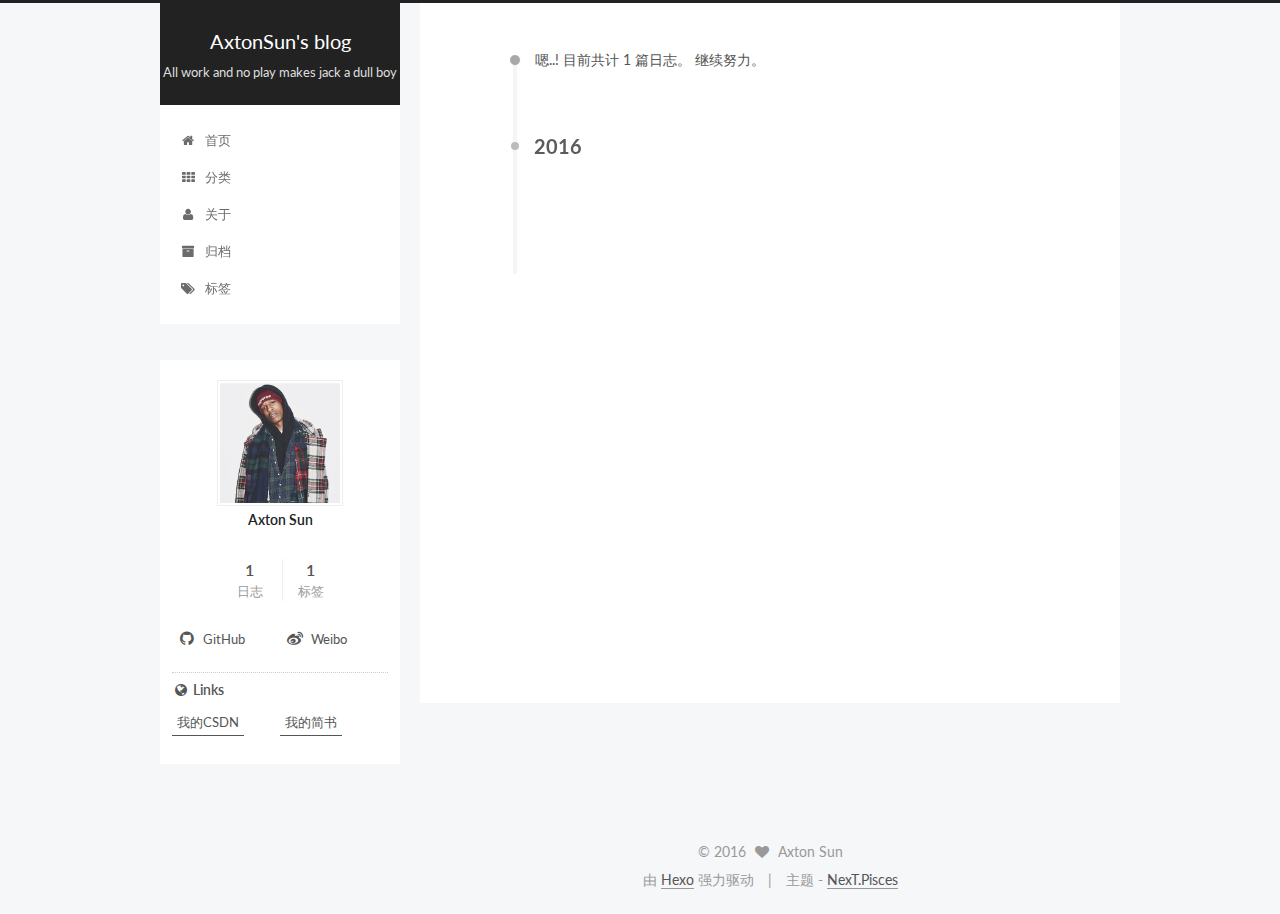
<file: archives/2016/index.html>
<!doctype html>



  


<html class="theme-next pisces use-motion">
<head>
  <meta charset="UTF-8"/>
<meta http-equiv="X-UA-Compatible" content="IE=edge,chrome=1" />
<meta name="viewport" content="width=device-width, initial-scale=1, maximum-scale=1"/>



<meta http-equiv="Cache-Control" content="no-transform" />
<meta http-equiv="Cache-Control" content="no-siteapp" />












  
  
  <link href="/vendors/fancybox/source/jquery.fancybox.css?v=2.1.5" rel="stylesheet" type="text/css" />




  
  
  
  

  
    
    
  

  

  

  

  

  
    
    
    <link href="//fonts.googleapis.com/css?family=Lato:300,300italic,400,400italic,700,700italic&subset=latin,latin-ext" rel="stylesheet" type="text/css">
  






<link href="/vendors/font-awesome/css/font-awesome.min.css?v=4.4.0" rel="stylesheet" type="text/css" />

<link href="/css/main.css?v=5.0.1" rel="stylesheet" type="text/css" />


  <meta name="keywords" content="Hexo, NexT" />








  <link rel="shortcut icon" type="image/x-icon" href="/favicon.ico?v=5.0.1" />






<meta property="og:type" content="website">
<meta property="og:title" content="AxtonSun's blog">
<meta property="og:url" content="http://yoursite.com/archives/2016/index.html">
<meta property="og:site_name" content="AxtonSun's blog">
<meta name="twitter:card" content="summary">
<meta name="twitter:title" content="AxtonSun's blog">



<script type="text/javascript" id="hexo.configuration">
  var NexT = window.NexT || {};
  var CONFIG = {
    scheme: 'Pisces',
    sidebar: {"position":"left","display":"post"},
    fancybox: true,
    motion: true,
    duoshuo: {
      userId: 0,
      author: '博主'
    }
  };
</script>




  <link rel="canonical" href="http://yoursite.com/archives/2016/"/>

  <title> 归档 | AxtonSun's blog </title>
</head>

<body itemscope itemtype="http://schema.org/WebPage" lang="zh-Hans">

  










  
  
    
  

  <div class="container one-collumn sidebar-position-left  page-archive  ">
    <div class="headband"></div>

    <header id="header" class="header" itemscope itemtype="http://schema.org/WPHeader">
      <div class="header-inner"><div class="site-meta ">
  

  <div class="custom-logo-site-title">
    <a href="/"  class="brand" rel="start">
      <span class="logo-line-before"><i></i></span>
      <span class="site-title">AxtonSun's blog</span>
      <span class="logo-line-after"><i></i></span>
    </a>
  </div>
  <p class="site-subtitle">All work and no play makes jack a dull boy</p>
</div>

<div class="site-nav-toggle">
  <button>
    <span class="btn-bar"></span>
    <span class="btn-bar"></span>
    <span class="btn-bar"></span>
  </button>
</div>

<nav class="site-nav">
  

  
    <ul id="menu" class="menu">
      
        
        <li class="menu-item menu-item-home">
          <a href="/" rel="section">
            
              <i class="menu-item-icon fa fa-fw fa-home"></i> <br />
            
            首页
          </a>
        </li>
      
        
        <li class="menu-item menu-item-categories">
          <a href="/categories" rel="section">
            
              <i class="menu-item-icon fa fa-fw fa-th"></i> <br />
            
            分类
          </a>
        </li>
      
        
        <li class="menu-item menu-item-about">
          <a href="/about" rel="section">
            
              <i class="menu-item-icon fa fa-fw fa-user"></i> <br />
            
            关于
          </a>
        </li>
      
        
        <li class="menu-item menu-item-archives">
          <a href="/archives" rel="section">
            
              <i class="menu-item-icon fa fa-fw fa-archive"></i> <br />
            
            归档
          </a>
        </li>
      
        
        <li class="menu-item menu-item-tags">
          <a href="/tags" rel="section">
            
              <i class="menu-item-icon fa fa-fw fa-tags"></i> <br />
            
            标签
          </a>
        </li>
      

      
    </ul>
  

  
</nav>

 </div>
    </header>

    <main id="main" class="main">
      <div class="main-inner">
        <div class="content-wrap">
          <div id="content" class="content">
            

  <section id="posts" class="posts-collapse">
    <span class="archive-move-on"></span>

    <span class="archive-page-counter">
      
      
      
        
      
      嗯..! 目前共计 1 篇日志。 继续努力。
    </span>

    

      
      
      

      
        
        <div class="collection-title">
          <h2 class="archive-year motion-element" id="archive-year-2016">2016</h2>
        </div>
      
      

      

  <article class="post post-type-normal" itemscope itemtype="http://schema.org/Article">
    <header class="post-header">

      <h1 class="post-title">
        
            <a class="post-title-link" href="/2016/07/29/MarkDown编写Readme/" itemprop="url">
              
                <span itemprop="name">MarkDown编写Readme</span>
              
            </a>
        
      </h1>

      <div class="post-meta">
        <time class="post-time" itemprop="dateCreated"
              datetime="2016-07-29T21:23:33+08:00"
              content="2016-07-29" >
          07-29
        </time>
      </div>

    </header>
  </article>



    

  </section>

  



          </div>
          


          

        </div>
        
          
  
  <div class="sidebar-toggle">
    <div class="sidebar-toggle-line-wrap">
      <span class="sidebar-toggle-line sidebar-toggle-line-first"></span>
      <span class="sidebar-toggle-line sidebar-toggle-line-middle"></span>
      <span class="sidebar-toggle-line sidebar-toggle-line-last"></span>
    </div>
  </div>

  <aside id="sidebar" class="sidebar">
    <div class="sidebar-inner">

      

      

      <section class="site-overview sidebar-panel  sidebar-panel-active ">
        <div class="site-author motion-element" itemprop="author" itemscope itemtype="http://schema.org/Person">
          <img class="site-author-image" itemprop="image"
               src="/images/headimage.jpg"
               alt="Axton Sun" />
          <p class="site-author-name" itemprop="name">Axton Sun</p>
          <p class="site-description motion-element" itemprop="description"></p>
        </div>
        <nav class="site-state motion-element">
          <div class="site-state-item site-state-posts">
            <a href="/archives">
              <span class="site-state-item-count">1</span>
              <span class="site-state-item-name">日志</span>
            </a>
          </div>

          

          
            <div class="site-state-item site-state-tags">
              <a href="/tags">
                <span class="site-state-item-count">1</span>
                <span class="site-state-item-name">标签</span>
              </a>
            </div>
          

        </nav>

        

        <div class="links-of-author motion-element">
          
            
              <span class="links-of-author-item">
                <a href="https://github.com/Axtonsun" target="_blank" title="GitHub">
                  
                    <i class="fa fa-fw fa-github"></i>
                  
                  GitHub
                </a>
              </span>
            
              <span class="links-of-author-item">
                <a href="http://weibo.com/goodz1030" target="_blank" title="Weibo">
                  
                    <i class="fa fa-fw fa-weibo"></i>
                  
                  Weibo
                </a>
              </span>
            
          
        </div>

        
        

        
        
          <div class="links-of-blogroll motion-element links-of-blogroll-inline">
            <div class="links-of-blogroll-title">
              <i class="fa  fa-fw fa-globe"></i>
              Links
            </div>
            <ul class="links-of-blogroll-list">
              
                <li class="links-of-blogroll-item">
                  <a href="http://blog.csdn.net/axtonsun" title="我的CSDN" target="_blank">我的CSDN</a>
                </li>
              
                <li class="links-of-blogroll-item">
                  <a href="http://www.jianshu.com/users/9a525200b5b0" title="我的简书" target="_blank">我的简书</a>
                </li>
              
            </ul>
          </div>
        

      </section>

      

    </div>
  </aside>


        
      </div>
    </main>

    <footer id="footer" class="footer">
      <div class="footer-inner">
        <div class="copyright" >
  
  &copy; 
  <span itemprop="copyrightYear">2016</span>
  <span class="with-love">
    <i class="fa fa-heart"></i>
  </span>
  <span class="author" itemprop="copyrightHolder">Axton Sun</span>
</div>

<div class="powered-by">
  由 <a class="theme-link" href="https://hexo.io">Hexo</a> 强力驱动
</div>

<div class="theme-info">
  主题 -
  <a class="theme-link" href="https://github.com/iissnan/hexo-theme-next">
    NexT.Pisces
  </a>
</div>

        

        
      </div>
    </footer>

    <div class="back-to-top">
      <i class="fa fa-arrow-up"></i>
    </div>
  </div>

  

<script type="text/javascript">
  if (Object.prototype.toString.call(window.Promise) !== '[object Function]') {
    window.Promise = null;
  }
</script>









  



  
  <script type="text/javascript" src="/vendors/jquery/index.js?v=2.1.3"></script>

  
  <script type="text/javascript" src="/vendors/fastclick/lib/fastclick.min.js?v=1.0.6"></script>

  
  <script type="text/javascript" src="/vendors/jquery_lazyload/jquery.lazyload.js?v=1.9.7"></script>

  
  <script type="text/javascript" src="/vendors/velocity/velocity.min.js?v=1.2.1"></script>

  
  <script type="text/javascript" src="/vendors/velocity/velocity.ui.min.js?v=1.2.1"></script>

  
  <script type="text/javascript" src="/vendors/fancybox/source/jquery.fancybox.pack.js?v=2.1.5"></script>


  


  <script type="text/javascript" src="/js/src/utils.js?v=5.0.1"></script>

  <script type="text/javascript" src="/js/src/motion.js?v=5.0.1"></script>



  
  


  <script type="text/javascript" src="/js/src/affix.js?v=5.0.1"></script>

  <script type="text/javascript" src="/js/src/schemes/pisces.js?v=5.0.1"></script>



  
  
    <script type="text/javascript" id="motion.page.archive">
      $('.archive-year').velocity('transition.slideLeftIn');
    </script>
  


  


  <script type="text/javascript" src="/js/src/bootstrap.js?v=5.0.1"></script>



  



  




  
  

  

  

  

</body>
</html>
</file>
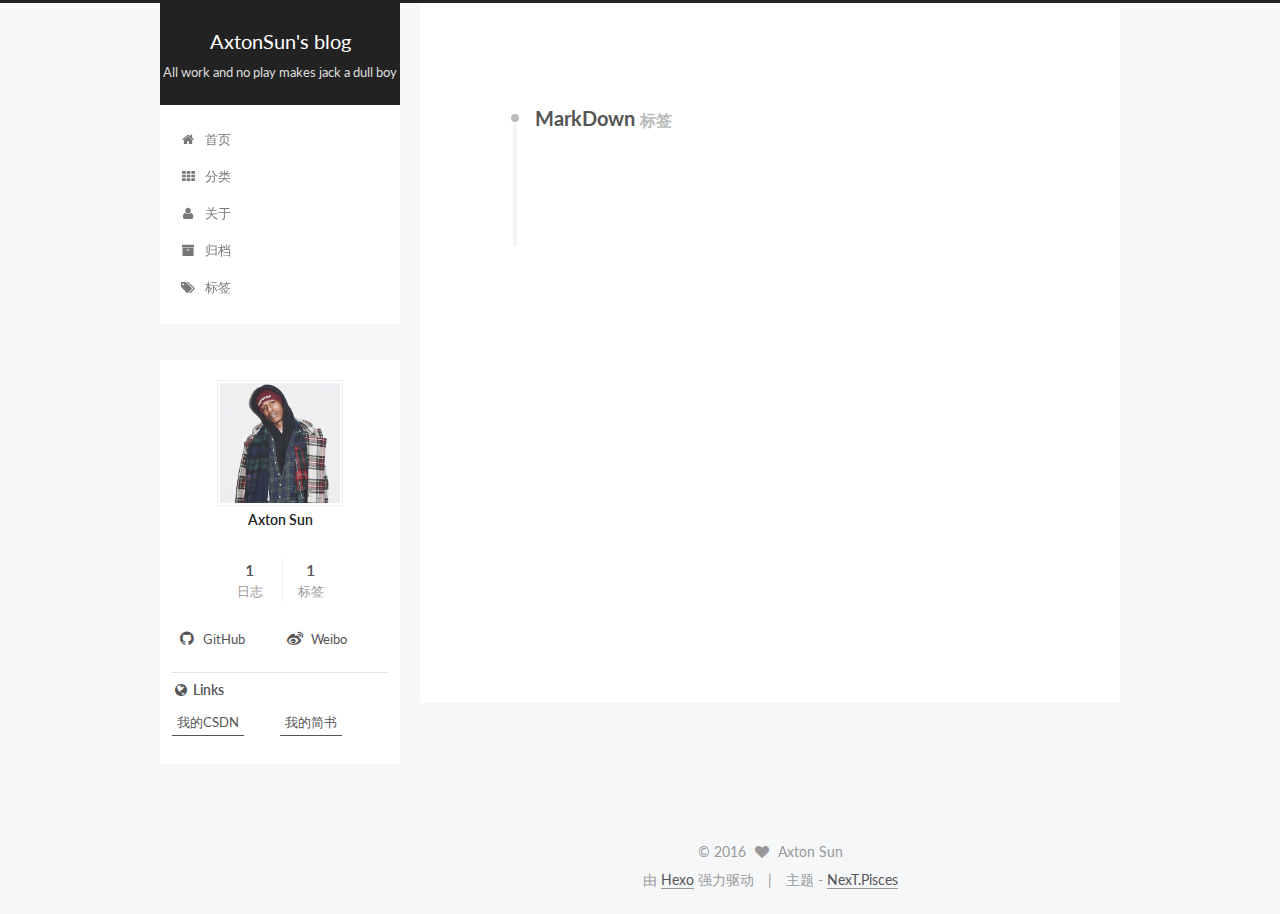
<file: tags/MarkDown/index.html>
<!doctype html>



  


<html class="theme-next pisces use-motion">
<head>
  <meta charset="UTF-8"/>
<meta http-equiv="X-UA-Compatible" content="IE=edge,chrome=1" />
<meta name="viewport" content="width=device-width, initial-scale=1, maximum-scale=1"/>



<meta http-equiv="Cache-Control" content="no-transform" />
<meta http-equiv="Cache-Control" content="no-siteapp" />












  
  
  <link href="/vendors/fancybox/source/jquery.fancybox.css?v=2.1.5" rel="stylesheet" type="text/css" />




  
  
  
  

  
    
    
  

  

  

  

  

  
    
    
    <link href="//fonts.googleapis.com/css?family=Lato:300,300italic,400,400italic,700,700italic&subset=latin,latin-ext" rel="stylesheet" type="text/css">
  






<link href="/vendors/font-awesome/css/font-awesome.min.css?v=4.4.0" rel="stylesheet" type="text/css" />

<link href="/css/main.css?v=5.0.1" rel="stylesheet" type="text/css" />


  <meta name="keywords" content="Hexo, NexT" />








  <link rel="shortcut icon" type="image/x-icon" href="/favicon.ico?v=5.0.1" />






<meta property="og:type" content="website">
<meta property="og:title" content="AxtonSun's blog">
<meta property="og:url" content="http://yoursite.com/tags/MarkDown/index.html">
<meta property="og:site_name" content="AxtonSun's blog">
<meta name="twitter:card" content="summary">
<meta name="twitter:title" content="AxtonSun's blog">



<script type="text/javascript" id="hexo.configuration">
  var NexT = window.NexT || {};
  var CONFIG = {
    scheme: 'Pisces',
    sidebar: {"position":"left","display":"post"},
    fancybox: true,
    motion: true,
    duoshuo: {
      userId: 0,
      author: '博主'
    }
  };
</script>




  <link rel="canonical" href="http://yoursite.com/tags/MarkDown/"/>

  <title> 标签: MarkDown | AxtonSun's blog </title>
</head>

<body itemscope itemtype="http://schema.org/WebPage" lang="zh-Hans">

  










  
  
    
  

  <div class="container one-collumn sidebar-position-left  ">
    <div class="headband"></div>

    <header id="header" class="header" itemscope itemtype="http://schema.org/WPHeader">
      <div class="header-inner"><div class="site-meta ">
  

  <div class="custom-logo-site-title">
    <a href="/"  class="brand" rel="start">
      <span class="logo-line-before"><i></i></span>
      <span class="site-title">AxtonSun's blog</span>
      <span class="logo-line-after"><i></i></span>
    </a>
  </div>
  <p class="site-subtitle">All work and no play makes jack a dull boy</p>
</div>

<div class="site-nav-toggle">
  <button>
    <span class="btn-bar"></span>
    <span class="btn-bar"></span>
    <span class="btn-bar"></span>
  </button>
</div>

<nav class="site-nav">
  

  
    <ul id="menu" class="menu">
      
        
        <li class="menu-item menu-item-home">
          <a href="/" rel="section">
            
              <i class="menu-item-icon fa fa-fw fa-home"></i> <br />
            
            首页
          </a>
        </li>
      
        
        <li class="menu-item menu-item-categories">
          <a href="/categories" rel="section">
            
              <i class="menu-item-icon fa fa-fw fa-th"></i> <br />
            
            分类
          </a>
        </li>
      
        
        <li class="menu-item menu-item-about">
          <a href="/about" rel="section">
            
              <i class="menu-item-icon fa fa-fw fa-user"></i> <br />
            
            关于
          </a>
        </li>
      
        
        <li class="menu-item menu-item-archives">
          <a href="/archives" rel="section">
            
              <i class="menu-item-icon fa fa-fw fa-archive"></i> <br />
            
            归档
          </a>
        </li>
      
        
        <li class="menu-item menu-item-tags">
          <a href="/tags" rel="section">
            
              <i class="menu-item-icon fa fa-fw fa-tags"></i> <br />
            
            标签
          </a>
        </li>
      

      
    </ul>
  

  
</nav>

 </div>
    </header>

    <main id="main" class="main">
      <div class="main-inner">
        <div class="content-wrap">
          <div id="content" class="content">
            

  <div id="posts" class="posts-collapse">
    <div class="collection-title">
      <h2 >
        MarkDown
        <small>标签</small>
      </h2>
    </div>

    
      

  <article class="post post-type-normal" itemscope itemtype="http://schema.org/Article">
    <header class="post-header">

      <h1 class="post-title">
        
            <a class="post-title-link" href="/2016/07/29/MarkDown编写Readme/" itemprop="url">
              
                <span itemprop="name">MarkDown编写Readme</span>
              
            </a>
        
      </h1>

      <div class="post-meta">
        <time class="post-time" itemprop="dateCreated"
              datetime="2016-07-29T21:23:33+08:00"
              content="2016-07-29" >
          07-29
        </time>
      </div>

    </header>
  </article>


    
  </div>

  


          </div>
          


          

        </div>
        
          
  
  <div class="sidebar-toggle">
    <div class="sidebar-toggle-line-wrap">
      <span class="sidebar-toggle-line sidebar-toggle-line-first"></span>
      <span class="sidebar-toggle-line sidebar-toggle-line-middle"></span>
      <span class="sidebar-toggle-line sidebar-toggle-line-last"></span>
    </div>
  </div>

  <aside id="sidebar" class="sidebar">
    <div class="sidebar-inner">

      

      

      <section class="site-overview sidebar-panel  sidebar-panel-active ">
        <div class="site-author motion-element" itemprop="author" itemscope itemtype="http://schema.org/Person">
          <img class="site-author-image" itemprop="image"
               src="/images/headimage.jpg"
               alt="Axton Sun" />
          <p class="site-author-name" itemprop="name">Axton Sun</p>
          <p class="site-description motion-element" itemprop="description"></p>
        </div>
        <nav class="site-state motion-element">
          <div class="site-state-item site-state-posts">
            <a href="/archives">
              <span class="site-state-item-count">1</span>
              <span class="site-state-item-name">日志</span>
            </a>
          </div>

          

          
            <div class="site-state-item site-state-tags">
              <a href="/tags">
                <span class="site-state-item-count">1</span>
                <span class="site-state-item-name">标签</span>
              </a>
            </div>
          

        </nav>

        

        <div class="links-of-author motion-element">
          
            
              <span class="links-of-author-item">
                <a href="https://github.com/Axtonsun" target="_blank" title="GitHub">
                  
                    <i class="fa fa-fw fa-github"></i>
                  
                  GitHub
                </a>
              </span>
            
              <span class="links-of-author-item">
                <a href="http://weibo.com/goodz1030" target="_blank" title="Weibo">
                  
                    <i class="fa fa-fw fa-weibo"></i>
                  
                  Weibo
                </a>
              </span>
            
          
        </div>

        
        

        
        
          <div class="links-of-blogroll motion-element links-of-blogroll-inline">
            <div class="links-of-blogroll-title">
              <i class="fa  fa-fw fa-globe"></i>
              Links
            </div>
            <ul class="links-of-blogroll-list">
              
                <li class="links-of-blogroll-item">
                  <a href="http://blog.csdn.net/axtonsun" title="我的CSDN" target="_blank">我的CSDN</a>
                </li>
              
                <li class="links-of-blogroll-item">
                  <a href="http://www.jianshu.com/users/9a525200b5b0" title="我的简书" target="_blank">我的简书</a>
                </li>
              
            </ul>
          </div>
        

      </section>

      

    </div>
  </aside>


        
      </div>
    </main>

    <footer id="footer" class="footer">
      <div class="footer-inner">
        <div class="copyright" >
  
  &copy; 
  <span itemprop="copyrightYear">2016</span>
  <span class="with-love">
    <i class="fa fa-heart"></i>
  </span>
  <span class="author" itemprop="copyrightHolder">Axton Sun</span>
</div>

<div class="powered-by">
  由 <a class="theme-link" href="https://hexo.io">Hexo</a> 强力驱动
</div>

<div class="theme-info">
  主题 -
  <a class="theme-link" href="https://github.com/iissnan/hexo-theme-next">
    NexT.Pisces
  </a>
</div>

        

        
      </div>
    </footer>

    <div class="back-to-top">
      <i class="fa fa-arrow-up"></i>
    </div>
  </div>

  

<script type="text/javascript">
  if (Object.prototype.toString.call(window.Promise) !== '[object Function]') {
    window.Promise = null;
  }
</script>









  



  
  <script type="text/javascript" src="/vendors/jquery/index.js?v=2.1.3"></script>

  
  <script type="text/javascript" src="/vendors/fastclick/lib/fastclick.min.js?v=1.0.6"></script>

  
  <script type="text/javascript" src="/vendors/jquery_lazyload/jquery.lazyload.js?v=1.9.7"></script>

  
  <script type="text/javascript" src="/vendors/velocity/velocity.min.js?v=1.2.1"></script>

  
  <script type="text/javascript" src="/vendors/velocity/velocity.ui.min.js?v=1.2.1"></script>

  
  <script type="text/javascript" src="/vendors/fancybox/source/jquery.fancybox.pack.js?v=2.1.5"></script>


  


  <script type="text/javascript" src="/js/src/utils.js?v=5.0.1"></script>

  <script type="text/javascript" src="/js/src/motion.js?v=5.0.1"></script>



  
  


  <script type="text/javascript" src="/js/src/affix.js?v=5.0.1"></script>

  <script type="text/javascript" src="/js/src/schemes/pisces.js?v=5.0.1"></script>



  

  


  <script type="text/javascript" src="/js/src/bootstrap.js?v=5.0.1"></script>



  



  




  
  

  

  

  

</body>
</html>
</file>
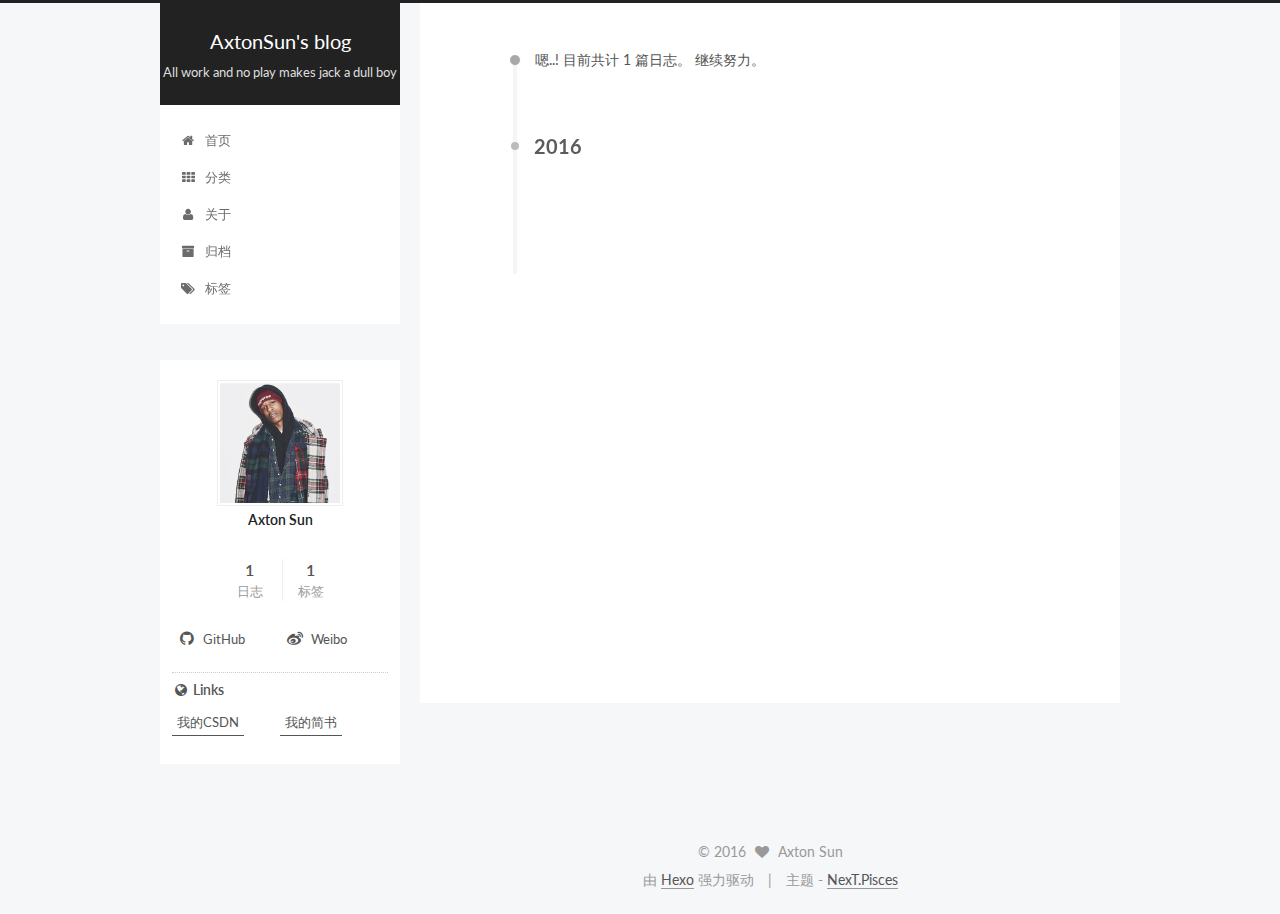
<file: archives/2016/07/index.html>
<!doctype html>



  


<html class="theme-next pisces use-motion">
<head>
  <meta charset="UTF-8"/>
<meta http-equiv="X-UA-Compatible" content="IE=edge,chrome=1" />
<meta name="viewport" content="width=device-width, initial-scale=1, maximum-scale=1"/>



<meta http-equiv="Cache-Control" content="no-transform" />
<meta http-equiv="Cache-Control" content="no-siteapp" />












  
  
  <link href="/vendors/fancybox/source/jquery.fancybox.css?v=2.1.5" rel="stylesheet" type="text/css" />




  
  
  
  

  
    
    
  

  

  

  

  

  
    
    
    <link href="//fonts.googleapis.com/css?family=Lato:300,300italic,400,400italic,700,700italic&subset=latin,latin-ext" rel="stylesheet" type="text/css">
  






<link href="/vendors/font-awesome/css/font-awesome.min.css?v=4.4.0" rel="stylesheet" type="text/css" />

<link href="/css/main.css?v=5.0.1" rel="stylesheet" type="text/css" />


  <meta name="keywords" content="Hexo, NexT" />








  <link rel="shortcut icon" type="image/x-icon" href="/favicon.ico?v=5.0.1" />






<meta property="og:type" content="website">
<meta property="og:title" content="AxtonSun's blog">
<meta property="og:url" content="http://yoursite.com/archives/2016/07/index.html">
<meta property="og:site_name" content="AxtonSun's blog">
<meta name="twitter:card" content="summary">
<meta name="twitter:title" content="AxtonSun's blog">



<script type="text/javascript" id="hexo.configuration">
  var NexT = window.NexT || {};
  var CONFIG = {
    scheme: 'Pisces',
    sidebar: {"position":"left","display":"post"},
    fancybox: true,
    motion: true,
    duoshuo: {
      userId: 0,
      author: '博主'
    }
  };
</script>




  <link rel="canonical" href="http://yoursite.com/archives/2016/07/"/>

  <title> 归档 | AxtonSun's blog </title>
</head>

<body itemscope itemtype="http://schema.org/WebPage" lang="zh-Hans">

  










  
  
    
  

  <div class="container one-collumn sidebar-position-left  page-archive  ">
    <div class="headband"></div>

    <header id="header" class="header" itemscope itemtype="http://schema.org/WPHeader">
      <div class="header-inner"><div class="site-meta ">
  

  <div class="custom-logo-site-title">
    <a href="/"  class="brand" rel="start">
      <span class="logo-line-before"><i></i></span>
      <span class="site-title">AxtonSun's blog</span>
      <span class="logo-line-after"><i></i></span>
    </a>
  </div>
  <p class="site-subtitle">All work and no play makes jack a dull boy</p>
</div>

<div class="site-nav-toggle">
  <button>
    <span class="btn-bar"></span>
    <span class="btn-bar"></span>
    <span class="btn-bar"></span>
  </button>
</div>

<nav class="site-nav">
  

  
    <ul id="menu" class="menu">
      
        
        <li class="menu-item menu-item-home">
          <a href="/" rel="section">
            
              <i class="menu-item-icon fa fa-fw fa-home"></i> <br />
            
            首页
          </a>
        </li>
      
        
        <li class="menu-item menu-item-categories">
          <a href="/categories" rel="section">
            
              <i class="menu-item-icon fa fa-fw fa-th"></i> <br />
            
            分类
          </a>
        </li>
      
        
        <li class="menu-item menu-item-about">
          <a href="/about" rel="section">
            
              <i class="menu-item-icon fa fa-fw fa-user"></i> <br />
            
            关于
          </a>
        </li>
      
        
        <li class="menu-item menu-item-archives">
          <a href="/archives" rel="section">
            
              <i class="menu-item-icon fa fa-fw fa-archive"></i> <br />
            
            归档
          </a>
        </li>
      
        
        <li class="menu-item menu-item-tags">
          <a href="/tags" rel="section">
            
              <i class="menu-item-icon fa fa-fw fa-tags"></i> <br />
            
            标签
          </a>
        </li>
      

      
    </ul>
  

  
</nav>

 </div>
    </header>

    <main id="main" class="main">
      <div class="main-inner">
        <div class="content-wrap">
          <div id="content" class="content">
            

  <section id="posts" class="posts-collapse">
    <span class="archive-move-on"></span>

    <span class="archive-page-counter">
      
      
      
        
      
      嗯..! 目前共计 1 篇日志。 继续努力。
    </span>

    

      
      
      

      
        
        <div class="collection-title">
          <h2 class="archive-year motion-element" id="archive-year-2016">2016</h2>
        </div>
      
      

      

  <article class="post post-type-normal" itemscope itemtype="http://schema.org/Article">
    <header class="post-header">

      <h1 class="post-title">
        
            <a class="post-title-link" href="/2016/07/29/MarkDown编写Readme/" itemprop="url">
              
                <span itemprop="name">MarkDown编写Readme</span>
              
            </a>
        
      </h1>

      <div class="post-meta">
        <time class="post-time" itemprop="dateCreated"
              datetime="2016-07-29T21:23:33+08:00"
              content="2016-07-29" >
          07-29
        </time>
      </div>

    </header>
  </article>



    

  </section>

  



          </div>
          


          

        </div>
        
          
  
  <div class="sidebar-toggle">
    <div class="sidebar-toggle-line-wrap">
      <span class="sidebar-toggle-line sidebar-toggle-line-first"></span>
      <span class="sidebar-toggle-line sidebar-toggle-line-middle"></span>
      <span class="sidebar-toggle-line sidebar-toggle-line-last"></span>
    </div>
  </div>

  <aside id="sidebar" class="sidebar">
    <div class="sidebar-inner">

      

      

      <section class="site-overview sidebar-panel  sidebar-panel-active ">
        <div class="site-author motion-element" itemprop="author" itemscope itemtype="http://schema.org/Person">
          <img class="site-author-image" itemprop="image"
               src="/images/headimage.jpg"
               alt="Axton Sun" />
          <p class="site-author-name" itemprop="name">Axton Sun</p>
          <p class="site-description motion-element" itemprop="description"></p>
        </div>
        <nav class="site-state motion-element">
          <div class="site-state-item site-state-posts">
            <a href="/archives">
              <span class="site-state-item-count">1</span>
              <span class="site-state-item-name">日志</span>
            </a>
          </div>

          

          
            <div class="site-state-item site-state-tags">
              <a href="/tags">
                <span class="site-state-item-count">1</span>
                <span class="site-state-item-name">标签</span>
              </a>
            </div>
          

        </nav>

        

        <div class="links-of-author motion-element">
          
            
              <span class="links-of-author-item">
                <a href="https://github.com/Axtonsun" target="_blank" title="GitHub">
                  
                    <i class="fa fa-fw fa-github"></i>
                  
                  GitHub
                </a>
              </span>
            
              <span class="links-of-author-item">
                <a href="http://weibo.com/goodz1030" target="_blank" title="Weibo">
                  
                    <i class="fa fa-fw fa-weibo"></i>
                  
                  Weibo
                </a>
              </span>
            
          
        </div>

        
        

        
        
          <div class="links-of-blogroll motion-element links-of-blogroll-inline">
            <div class="links-of-blogroll-title">
              <i class="fa  fa-fw fa-globe"></i>
              Links
            </div>
            <ul class="links-of-blogroll-list">
              
                <li class="links-of-blogroll-item">
                  <a href="http://blog.csdn.net/axtonsun" title="我的CSDN" target="_blank">我的CSDN</a>
                </li>
              
                <li class="links-of-blogroll-item">
                  <a href="http://www.jianshu.com/users/9a525200b5b0" title="我的简书" target="_blank">我的简书</a>
                </li>
              
            </ul>
          </div>
        

      </section>

      

    </div>
  </aside>


        
      </div>
    </main>

    <footer id="footer" class="footer">
      <div class="footer-inner">
        <div class="copyright" >
  
  &copy; 
  <span itemprop="copyrightYear">2016</span>
  <span class="with-love">
    <i class="fa fa-heart"></i>
  </span>
  <span class="author" itemprop="copyrightHolder">Axton Sun</span>
</div>

<div class="powered-by">
  由 <a class="theme-link" href="https://hexo.io">Hexo</a> 强力驱动
</div>

<div class="theme-info">
  主题 -
  <a class="theme-link" href="https://github.com/iissnan/hexo-theme-next">
    NexT.Pisces
  </a>
</div>

        

        
      </div>
    </footer>

    <div class="back-to-top">
      <i class="fa fa-arrow-up"></i>
    </div>
  </div>

  

<script type="text/javascript">
  if (Object.prototype.toString.call(window.Promise) !== '[object Function]') {
    window.Promise = null;
  }
</script>









  



  
  <script type="text/javascript" src="/vendors/jquery/index.js?v=2.1.3"></script>

  
  <script type="text/javascript" src="/vendors/fastclick/lib/fastclick.min.js?v=1.0.6"></script>

  
  <script type="text/javascript" src="/vendors/jquery_lazyload/jquery.lazyload.js?v=1.9.7"></script>

  
  <script type="text/javascript" src="/vendors/velocity/velocity.min.js?v=1.2.1"></script>

  
  <script type="text/javascript" src="/vendors/velocity/velocity.ui.min.js?v=1.2.1"></script>

  
  <script type="text/javascript" src="/vendors/fancybox/source/jquery.fancybox.pack.js?v=2.1.5"></script>


  


  <script type="text/javascript" src="/js/src/utils.js?v=5.0.1"></script>

  <script type="text/javascript" src="/js/src/motion.js?v=5.0.1"></script>



  
  


  <script type="text/javascript" src="/js/src/affix.js?v=5.0.1"></script>

  <script type="text/javascript" src="/js/src/schemes/pisces.js?v=5.0.1"></script>



  
  
    <script type="text/javascript" id="motion.page.archive">
      $('.archive-year').velocity('transition.slideLeftIn');
    </script>
  


  


  <script type="text/javascript" src="/js/src/bootstrap.js?v=5.0.1"></script>



  



  




  
  

  

  

  

</body>
</html>
</file>
<file: css/main.css>
/* normalize.css v3.0.2 | MIT License | git.io/normalize */
html {
  font-family: sans-serif; /* 1 */
  -ms-text-size-adjust: 100%; /* 2 */
  -webkit-text-size-adjust: 100%; /* 2 */
}
body {
  margin: 0;
}
article,
aside,
details,
figcaption,
figure,
footer,
header,
hgroup,
main,
menu,
nav,
section,
summary {
  display: block;
}
audio,
canvas,
progress,
video {
  display: inline-block; /* 1 */
  vertical-align: baseline; /* 2 */
}
audio:not([controls]) {
  display: none;
  height: 0;
}
[hidden],
template {
  display: none;
}
a {
  background-color: transparent;
}
a:active,
a:hover {
  outline: 0;
}
abbr[title] {
  border-bottom: 1px dotted;
}
b,
strong {
  font-weight: bold;
}
dfn {
  font-style: italic;
}
h1 {
  font-size: 2em;
  margin: 0.67em 0;
}
mark {
  background: #ff0;
  color: #000;
}
small {
  font-size: 80%;
}
sub,
sup {
  font-size: 75%;
  line-height: 0;
  position: relative;
  vertical-align: baseline;
}
sup {
  top: -0.5em;
}
sub {
  bottom: -0.25em;
}
img {
  border: 0;
}
svg:not(:root) {
  overflow: hidden;
}
figure {
  margin: 1em 40px;
}
hr {
  -moz-box-sizing: content-box;
  box-sizing: content-box;
  height: 0;
}
pre {
  overflow: auto;
}
code,
kbd,
pre,
samp {
  font-family: monospace, monospace;
  font-size: 1em;
}
button,
input,
optgroup,
select,
textarea {
  color: inherit; /* 1 */
  font: inherit; /* 2 */
  margin: 0; /* 3 */
}
button {
  overflow: visible;
}
button,
select {
  text-transform: none;
}
button,
html input[type="button"],
input[type="reset"],
input[type="submit"] {
  -webkit-appearance: button; /* 2 */
  cursor: pointer; /* 3 */
}
button[disabled],
html input[disabled] {
  cursor: default;
}
button::-moz-focus-inner,
input::-moz-focus-inner {
  border: 0;
  padding: 0;
}
input {
  line-height: normal;
}
input[type="checkbox"],
input[type="radio"] {
  box-sizing: border-box; /* 1 */
  padding: 0; /* 2 */
}
input[type="number"]::-webkit-inner-spin-button,
input[type="number"]::-webkit-outer-spin-button {
  height: auto;
}
input[type="search"] {
  -webkit-appearance: textfield; /* 1 */
  -moz-box-sizing: content-box;
  -webkit-box-sizing: content-box; /* 2 */
  box-sizing: content-box;
}
input[type="search"]::-webkit-search-cancel-button,
input[type="search"]::-webkit-search-decoration {
  -webkit-appearance: none;
}
fieldset {
  border: 1px solid #c0c0c0;
  margin: 0 2px;
  padding: 0.35em 0.625em 0.75em;
}
legend {
  border: 0; /* 1 */
  padding: 0; /* 2 */
}
textarea {
  overflow: auto;
}
optgroup {
  font-weight: bold;
}
table {
  border-collapse: collapse;
  border-spacing: 0;
}
td,
th {
  padding: 0;
}
::selection {
  background: #262a30;
  color: #fff;
}
body {
  position: relative;
  font-family: 'Lato', "PingFang SC", "Microsoft YaHei", sans-serif;
  font-size: 14px;
  line-height: 2;
  color: #555;
  background: #fff;
}
@media (max-width: 767px) {
  body {
    padding-right: 0 !important;
  }
}
@media (min-width: 768px) and (max-width: 991px) {
  body {
    padding-right: 0 !important;
  }
}
@media (min-width: 1600px) {
  body {
    font-size: 16px;
  }
}
h1,
h2,
h3,
h4,
h5,
h6 {
  margin: 0;
  padding: 0;
  font-weight: bold;
  line-height: 1.5;
  font-family: 'Lato', "PingFang SC", "Microsoft YaHei", sans-serif;
}
h2,
h3,
h4,
h5,
h6 {
  margin: 20px 0 15px;
}
h1 {
  font-size: 22px;
}
@media (max-width: 767px) {
  h1 {
    font-size: 18px;
  }
}
h2 {
  font-size: 20px;
}
@media (max-width: 767px) {
  h2 {
    font-size: 16px;
  }
}
h3 {
  font-size: 18px;
}
@media (max-width: 767px) {
  h3 {
    font-size: 14px;
  }
}
h4 {
  font-size: 16px;
}
@media (max-width: 767px) {
  h4 {
    font-size: 12px;
  }
}
h5 {
  font-size: 14px;
}
@media (max-width: 767px) {
  h5 {
    font-size: 10px;
  }
}
h6 {
  font-size: 12px;
}
@media (max-width: 767px) {
  h6 {
    font-size: 8px;
  }
}
p {
  margin: 0 0 25px 0;
}
a {
  color: #555;
  text-decoration: none;
  border-bottom: 1px solid #999;
  word-wrap: break-word;
}
a:hover {
  color: #222;
  border-bottom-color: #222;
}
ul {
  list-style: none;
}
blockquote {
  margin: 0;
  padding: 0;
}
img {
  display: block;
  margin: auto;
  max-width: 100%;
  height: auto;
}
hr {
  margin: 40px 0;
  height: 3px;
  border: none;
  background-color: #ddd;
  background-image: repeating-linear-gradient(-45deg, #fff, #fff 4px, transparent 4px, transparent 8px);
}
blockquote {
  padding: 0 15px;
  color: #666;
  border-left: 4px solid #ddd;
}
blockquote cite::before {
  content: "-";
  padding: 0 5px;
}
dt {
  font-weight: 700;
}
dd {
  margin: 0;
  padding: 0;
}
.text-left {
  text-align: left;
}
.text-center {
  text-align: center;
}
.text-right {
  text-align: right;
}
.text-justify {
  text-align: justify;
}
.text-nowrap {
  white-space: nowrap;
}
.text-lowercase {
  text-transform: lowercase;
}
.text-uppercase {
  text-transform: uppercase;
}
.text-capitalize {
  text-transform: capitalize;
}
.center-block {
  display: block;
  margin-left: auto;
  margin-right: auto;
}
.clearfix:before,
.clearfix:after {
  content: " ";
  display: table;
}
.clearfix:after {
  clear: both;
}
.pullquote {
  width: 45%;
}
.pullquote.left {
  float: left;
  margin-left: 5px;
  margin-right: 10px;
}
.pullquote.right {
  float: right;
  margin-left: 10px;
  margin-right: 5px;
}
.affix.affix.affix {
  position: fixed;
}
.translation {
  margin-top: -20px;
  font-size: 14px;
  color: #999;
}
.scrollbar-measure {
  width: 100px;
  height: 100px;
  overflow: scroll;
  position: absolute;
  top: -9999px;
}
.use-motion .motion-element {
  opacity: 0;
}
#local-search-input {
  padding: 3px;
  border: none;
  text-indent: 14px;
  border-radius: 0;
  width: 140px;
  outline: none;
  border-bottom: 1px solid #999;
  background: inherit;
  opacity: 0.5;
}
#local-search-input:focus {
  opacity: 1;
}
.search-icon {
  position: absolute;
  top: 9px;
}
table {
  margin: 20px 0;
  width: 100%;
  border-collapse: collapse;
  border-spacing: 0;
  border: 1px solid #ddd;
  font-size: 14px;
  table-layout: fixed;
  word-wrap: break-all;
}
table>tbody>tr:nth-of-type(odd) {
  background-color: #f9f9f9;
}
table>tbody>tr:hover {
  background-color: #f5f5f5;
}
caption,
th,
td {
  padding: 8px;
  text-align: left;
  vertical-align: middle;
  font-weight: normal;
}
th,
td {
  border-bottom: 3px solid #ddd;
  border-right: 1px solid #eee;
}
th {
  padding-bottom: 10px;
  font-weight: 700;
}
td {
  border-bottom-width: 1px;
}
html,
body {
  height: 100%;
}
.container {
  position: relative;
  min-height: 100%;
}
.header-inner {
  margin: 0 auto;
  padding: 100px 0 70px;
  width: 700px;
}
@media (min-width: 1600px) {
  .container .header-inner {
    width: 900px;
  }
}
.main {
  padding-bottom: 150px;
}
.main-inner {
  margin: 0 auto;
  width: 700px;
}
@media (min-width: 1600px) {
  .container .main-inner {
    width: 900px;
  }
}
.footer {
  position: absolute;
  left: 0;
  bottom: 0;
  width: 100%;
  min-height: 50px;
}
.footer-inner {
  box-sizing: border-box;
  margin: 20px auto;
  width: 700px;
}
@media (min-width: 1600px) {
  .container .footer-inner {
    width: 900px;
  }
}
pre,
.highlight {
  overflow: auto;
  margin: 20px 0;
  padding: 15px;
  font-size: 13px;
  color: #c5c8c6;
  background: #1d1f21;
  line-height: 1.6;
}
pre,
code {
  font-family: consolas, Menlo, "PingFang SC", "Microsoft YaHei", monospace;
}
code {
  padding: 2px 4px;
  word-break: break-all;
  color: #555;
  background: #eee;
  border-radius: 4px;
  font-size: 13px;
}
pre code {
  padding: 0;
  color: #c5c8c6;
  background: none;
  text-shadow: none;
}
.highlight pre {
  border: none;
  margin: 0;
  padding: 1px;
}
.highlight table {
  margin: 0;
  width: auto;
  border: none;
}
.highlight td {
  border: none;
  padding: 0;
}
.highlight figcaption {
  font-size: 1em;
  color: #c5c8c6;
  line-height: 1em;
  margin-bottom: 1em;
}
.highlight figcaption:before,
.highlight figcaption:after {
  content: " ";
  display: table;
}
.highlight figcaption:after {
  clear: both;
}
.highlight figcaption a {
  float: right;
  color: #c5c8c6;
}
.highlight figcaption a:hover {
  border-bottom-color: #c5c8c6;
}
.highlight .gutter pre {
  color: #666;
  text-align: right;
  padding-right: 20px;
}
.highlight .line {
  height: 20px;
}
.gist table {
  width: auto;
}
.gist table td {
  border: none;
}
pre .comment {
  color: #969896;
}
pre .variable,
pre .attribute,
pre .tag,
pre .regexp,
pre .ruby .constant,
pre .xml .tag .title,
pre .xml .pi,
pre .xml .doctype,
pre .html .doctype,
pre .css .id,
pre .css .class,
pre .css .pseudo {
  color: #c66;
}
pre .number,
pre .preprocessor,
pre .built_in,
pre .literal,
pre .params,
pre .constant,
pre .command {
  color: #de935f;
}
pre .ruby .class .title,
pre .css .rules .attribute,
pre .string,
pre .value,
pre .inheritance,
pre .header,
pre .ruby .symbol,
pre .xml .cdata,
pre .special,
pre .number,
pre .formula {
  color: #b5bd68;
}
pre .title,
pre .css .hexcolor {
  color: #8abeb7;
}
pre .function,
pre .python .decorator,
pre .python .title,
pre .ruby .function .title,
pre .ruby .title .keyword,
pre .perl .sub,
pre .javascript .title,
pre .coffeescript .title {
  color: #81a2be;
}
pre .keyword,
pre .javascript .function {
  color: #b294bb;
}
.full-image.full-image.full-image {
  border: none;
  max-width: 100%;
  width: auto;
  margin: 20px auto;
}
@media (min-width: 992px) {
  .full-image.full-image.full-image {
    max-width: none;
    width: 126%;
    margin: 0 -13%;
  }
}
.blockquote-center,
.page-home .post-type-quote blockquote,
.page-post-detail .post-type-quote blockquote {
  position: relative;
  margin: 40px 0;
  padding: 0;
  border-left: none;
  text-align: center;
}
.blockquote-center::before,
.page-home .post-type-quote blockquote::before,
.page-post-detail .post-type-quote blockquote::before,
.blockquote-center::after,
.page-home .post-type-quote blockquote::after,
.page-post-detail .post-type-quote blockquote::after {
  position: absolute;
  content: ' ';
  display: block;
  width: 100%;
  height: 24px;
  opacity: 0.2;
  background-repeat: no-repeat;
  background-position: 0 -6px;
  background-size: 22px 22px;
}
.blockquote-center::before,
.page-home .post-type-quote blockquote::before,
.page-post-detail .post-type-quote blockquote::before {
  top: -20px;
  background-image: url("../images/quote-l.svg");
  border-top: 1px solid #ccc;
}
.blockquote-center::after,
.page-home .post-type-quote blockquote::after,
.page-post-detail .post-type-quote blockquote::after {
  bottom: -20px;
  background-image: url("../images/quote-r.svg");
  border-bottom: 1px solid #ccc;
  background-position: 100% 8px;
}
.blockquote-center p,
.page-home .post-type-quote blockquote p,
.page-post-detail .post-type-quote blockquote p,
.blockquote-center div,
.page-home .post-type-quote blockquote div,
.page-post-detail .post-type-quote blockquote div {
  text-align: center;
}
.post .post-body .group-picture img {
  box-sizing: border-box;
  padding: 0 3px;
  border: none;
}
.post .group-picture-row {
  overflow: hidden;
  margin-top: 6px;
}
.post .group-picture-row:first-child {
  margin-top: 0;
}
.post .group-picture-column {
  float: left;
}
.page-post-detail .post-body .group-picture-column {
  float: none;
  margin-top: 10px;
  width: auto !important;
}
.page-post-detail .post-body .group-picture-column img {
  margin: 0 auto;
}
.page-archive .group-picture-container {
  overflow: hidden;
}
.page-archive .group-picture-row {
  float: left;
}
.page-archive .group-picture-row:first-child {
  margin-top: 6px;
}
.page-archive .group-picture-column {
  max-width: 150px;
  max-height: 150px;
}
.btn {
  display: inline-block;
  padding: 0 20px;
  font-size: 14px;
  color: #fff;
  background: #222;
  border: 2px solid #555;
  text-decoration: none;
  border-radius: 0;
  transition-property: background-color;
  transition-duration: 0.2s;
  transition-timing-function: ease-in-out;
  transition-delay: 0s;
}
.btn:hover,
.post-more-link .btn:hover {
  border-color: #222;
  color: #fff;
  background: #222;
}
.btn-bar {
  display: block;
  width: 22px;
  height: 2px;
  background: #555;
  border-radius: 1px;
}
.btn-bar+.btn-bar {
  margin-top: 4px;
}
.pagination {
  margin: 120px 0 40px;
  text-align: center;
  border-top: 1px solid #eee;
}
.page-number-basic,
.pagination .prev,
.pagination .next,
.pagination .page-number,
.pagination .space {
  display: inline-block;
  position: relative;
  top: -1px;
  margin: 0 10px;
  padding: 0 10px;
  line-height: 30px;
}
@media (max-width: 767px) {
  .page-number-basic,
  .pagination .prev,
  .pagination .next,
  .pagination .page-number,
  .pagination .space {
    margin: 0 5px;
  }
}
.pagination .prev,
.pagination .next,
.pagination .page-number {
  border-bottom: 0;
  border-top: 1px solid #eee;
  transition-property: border-color;
  transition-duration: 0.2s;
  transition-timing-function: ease-in-out;
  transition-delay: 0s;
}
.pagination .prev:hover,
.pagination .next:hover,
.pagination .page-number:hover {
  border-top-color: #222;
}
.pagination .space {
  padding: 0;
  margin: 0;
}
.pagination .prev {
  margin-left: 0;
}
.pagination .next {
  margin-right: 0;
}
.pagination .page-number.current {
  color: #fff;
  background: #ccc;
  border-top-color: #ccc;
}
@media (max-width: 767px) {
  .pagination {
    border-top: none;
  }
  .pagination .prev,
  .pagination .next,
  .pagination .page-number {
    margin-bottom: 10px;
    border-top: 0;
    border-bottom: 1px solid #eee;
  }
  .pagination .prev:hover,
  .pagination .next:hover,
  .pagination .page-number:hover {
    border-bottom-color: #222;
  }
}
.comments {
  margin: 60px 20px 0;
}
.tag-cloud {
  text-align: center;
}
.tag-cloud a {
  display: inline-block;
  margin: 10px;
}
.back-to-top {
  box-sizing: border-box;
  position: fixed;
  bottom: -100px;
  right: 50px;
  z-index: 1050;
  padding: 0 6px;
  width: 25px;
  background: #222;
  font-size: 12px;
  opacity: 0.6;
  color: #fff;
  cursor: pointer;
  text-align: center;
  -webkit-transform: translateZ(0);
  transition-property: bottom;
  transition-duration: 0.2s;
  transition-timing-function: ease-in-out;
  transition-delay: 0s;
}
@media (max-width: 767px) {
  .back-to-top {
    display: none;
  }
}
@media (min-width: 768px) and (max-width: 991px) {
  .back-to-top {
    display: none;
  }
}
.back-to-top.back-to-top-on {
  bottom: 40px;
}
.header {
  background: #fff;
}
.header-inner {
  position: relative;
}
.headband {
  height: 3px;
  background: #222;
}
.site-meta {
  margin: 0;
  text-align: center;
}
@media (max-width: 767px) {
  .site-meta {
    text-align: center;
  }
}
.brand {
  position: relative;
  display: inline-block;
  padding: 0 40px;
  color: #fff;
  background: #222;
  border-bottom: none;
}
.brand:hover {
  color: #fff;
}
.logo {
  display: inline-block;
  margin-right: 5px;
  line-height: 36px;
  vertical-align: top;
}
.site-title {
  display: inline-block;
  vertical-align: top;
  line-height: 36px;
  font-size: 20px;
  font-weight: normal;
  font-family: 'Lato', "PingFang SC", "Microsoft YaHei", sans-serif;
}
.site-subtitle {
  margin-top: 10px;
  font-size: 13px;
  color: #ddd;
}
.use-motion .brand {
  opacity: 0;
}
.use-motion .logo,
.use-motion .site-title,
.use-motion .site-subtitle {
  opacity: 0;
  position: relative;
  top: -10px;
}
.site-nav-toggle {
  display: none;
  position: absolute;
  top: 10px;
  left: 10px;
}
@media (max-width: 767px) {
  .site-nav-toggle {
    display: block;
  }
}
.site-nav-toggle button {
  margin-top: 2px;
  padding: 9px 10px;
  background: transparent;
  border: none;
}
@media (max-width: 767px) {
  .site-nav {
    display: none;
    margin: 0 -10px;
    padding: 0 10px;
    clear: both;
    border-top: 1px solid #ddd;
  }
}
@media (min-width: 768px) and (max-width: 991px) {
  .site-nav {
    display: block !important;
  }
}
@media (min-width: 992px) {
  .site-nav {
    display: block !important;
  }
}
.menu {
  margin-top: 20px;
  padding-left: 0;
  text-align: center;
}
.menu .menu-item {
  display: inline-block;
  margin: 0 10px;
}
@media screen and (max-width: 767px) {
  .menu .menu-item {
    margin-top: 10px;
  }
}
.menu .menu-item a {
  display: block;
  font-size: 13px;
  text-transform: capitalize;
  line-height: inherit;
  border-bottom: 1px solid transparent;
  transition-property: border-color;
  transition-duration: 0.2s;
  transition-timing-function: ease-in-out;
  transition-delay: 0s;
}
.menu .menu-item a:hover,
.menu-item-active a {
  border-bottom-color: #222;
}
.menu .menu-item .fa {
  margin-right: 5px;
}
.use-motion .menu-item {
  opacity: 0;
}
.post-body {
  font-family: 'Lato', "PingFang SC", "Microsoft YaHei", sans-serif;
}
@media (max-width: 767px) {
  .post-body {
    word-break: break-word;
  }
}
.post-body .fancybox img {
  display: block !important;
  margin: 0 auto;
  cursor: pointer;
  cursor: zoom-in;
  cursor: -webkit-zoom-in;
}
.post-body .image-caption,
.post-body .figure .caption {
  margin: 10px auto 15px;
  text-align: center;
  font-size: 14px;
  color: #999;
  font-weight: bold;
  line-height: 1;
}
.post-sticky-flag {
  display: inline-block;
  font-size: 16px;
  -ms-transform: rotate(30deg);
  -webkit-transform: rotate(30deg);
  -moz-transform: rotate(30deg);
  -ms-transform: rotate(30deg);
  -o-transform: rotate(30deg);
  transform: rotate(30deg);
}
.posts-expand {
  padding-top: 40px;
}
@media (max-width: 767px) {
  .posts-expand {
    margin: 0 20px;
  }
  .post-body pre,
  .post-body .highlight {
    padding: 10px;
  }
  .post-body pre .gutter pre,
  .post-body .highlight .gutter pre {
    padding-right: 10px;
  }
}
@media (min-width: 992px) {
  .posts-expand .post-body {
    text-align: justify;
  }
}
.posts-expand .post-body h2,
.posts-expand .post-body h3,
.posts-expand .post-body h4,
.posts-expand .post-body h5,
.posts-expand .post-body h6 {
  padding-top: 10px;
}
.posts-expand .post-body h2 .header-anchor,
.posts-expand .post-body h3 .header-anchor,
.posts-expand .post-body h4 .header-anchor,
.posts-expand .post-body h5 .header-anchor,
.posts-expand .post-body h6 .header-anchor {
  float: right;
  margin-left: 10px;
  color: #ccc;
  border-bottom-style: none;
  visibility: hidden;
}
.posts-expand .post-body h2 .header-anchor:hover,
.posts-expand .post-body h3 .header-anchor:hover,
.posts-expand .post-body h4 .header-anchor:hover,
.posts-expand .post-body h5 .header-anchor:hover,
.posts-expand .post-body h6 .header-anchor:hover {
  color: inherit;
}
.posts-expand .post-body h2:hover .header-anchor,
.posts-expand .post-body h3:hover .header-anchor,
.posts-expand .post-body h4:hover .header-anchor,
.posts-expand .post-body h5:hover .header-anchor,
.posts-expand .post-body h6:hover .header-anchor {
  visibility: visible;
}
.posts-expand .post-body ul li {
  list-style: circle;
}
.posts-expand .post-body img {
  box-sizing: border-box;
  margin: auto;
  padding: 3px;
  border: 1px solid #ddd;
}
.posts-expand .fancybox img {
  margin: 0 auto;
}
@media (max-width: 767px) {
  .posts-collapse {
    margin: 0 20px;
  }
  .posts-collapse .post-title,
  .posts-collapse .post-meta {
    display: block;
    width: auto;
    text-align: left;
  }
}
.posts-collapse {
  position: relative;
  z-index: 1010;
  margin-left: 55px;
}
.posts-collapse::after {
  content: " ";
  position: absolute;
  top: 20px;
  left: 0;
  margin-left: -2px;
  width: 4px;
  height: 100%;
  background: #f5f5f5;
  z-index: -1;
}
@media (max-width: 767px) {
  .posts-collapse {
    margin: 0 20px;
  }
}
.posts-collapse .collection-title {
  position: relative;
  margin: 60px 0;
}
.posts-collapse .collection-title h2 {
  margin-left: 20px;
}
.posts-collapse .collection-title small {
  color: #bbb;
}
.posts-collapse .collection-title::before {
  content: " ";
  position: absolute;
  left: 0;
  top: 50%;
  margin-left: -4px;
  margin-top: -4px;
  width: 8px;
  height: 8px;
  background: #bbb;
  border-radius: 50%;
}
.posts-collapse .post {
  margin: 30px 0;
}
.posts-collapse .post-header {
  position: relative;
  transition-duration: 0.2s;
  transition-timing-function: ease-in-out;
  transition-delay: 0s;
  transition-property: border;
  border-bottom: 1px dashed #ccc;
}
.posts-collapse .post-header::before {
  content: " ";
  position: absolute;
  left: 0;
  top: 12px;
  width: 6px;
  height: 6px;
  margin-left: -4px;
  background: #bbb;
  border-radius: 50%;
  border: 1px solid #fff;
  transition-duration: 0.2s;
  transition-timing-function: ease-in-out;
  transition-delay: 0s;
  transition-property: background;
}
.posts-collapse .post-header:hover {
  border-bottom-color: #666;
}
.posts-collapse .post-header:hover::before {
  background: #222;
}
.posts-collapse .post-meta {
  position: absolute;
  font-size: 12px;
  left: 20px;
  top: 5px;
}
.posts-collapse .post-comments-count {
  display: none;
}
.posts-collapse .post-title {
  margin-left: 60px;
  font-size: 16px;
  font-weight: normal;
  line-height: inherit;
}
.posts-collapse .post-title::after {
  margin-left: 3px;
  opacity: 0.6;
}
.posts-collapse .post-title a {
  color: #666;
  border-bottom: none;
}
.page-home .post-type-quote .post-header,
.page-post-detail .post-type-quote .post-header,
.page-home .post-type-quote .post-tags,
.page-post-detail .post-type-quote .post-tags {
  display: none;
}
.posts-expand .post-title {
  font-size: 26px;
  text-align: center;
  word-break: break-word;
  font-weight: 300;
}
@media (max-width: 767px) {
  .posts-expand .post-title {
    font-size: 22px;
  }
}
.posts-expand .post-title-link {
  display: inline-block;
  position: relative;
  color: #555;
  border-bottom: none;
  line-height: 1.2;
  vertical-align: top;
}
.posts-expand .post-title-link::before {
  content: "";
  position: absolute;
  width: 100%;
  height: 2px;
  bottom: 0;
  left: 0;
  background-color: #000;
  visibility: hidden;
  -webkit-transform: scaleX(0);
  -moz-transform: scaleX(0);
  -ms-transform: scaleX(0);
  -o-transform: scaleX(0);
  transform: scaleX(0);
  transition-duration: 0.2s;
  transition-timing-function: ease-in-out;
  transition-delay: 0s;
}
.posts-expand .post-title-link:hover::before {
  visibility: visible;
  -webkit-transform: scaleX(1);
  -moz-transform: scaleX(1);
  -ms-transform: scaleX(1);
  -o-transform: scaleX(1);
  transform: scaleX(1);
}
.posts-expand .post-title-link .fa {
  font-size: 16px;
}
.posts-expand .post-meta {
  margin: 3px 0 60px 0;
  color: #999;
  font-family: 'Lato', "PingFang SC", "Microsoft YaHei", sans-serif;
  font-size: 12px;
  text-align: center;
}
.posts-expand .post-meta .post-category-list {
  display: inline-block;
  margin: 0;
  padding: 3px;
}
.posts-expand .post-meta .post-category-list-link {
  color: #999;
}
.post-meta-item-icon {
  display: none;
  margin-right: 3px;
}
@media (min-width: 768px) and (max-width: 991px) {
  .post-meta-item-icon {
    display: inline-block;
  }
}
@media (max-width: 767px) {
  .post-meta-item-icon {
    display: inline-block;
  }
}
@media (min-width: 768px) and (max-width: 991px) {
  .post-meta-item-text {
    display: none;
  }
}
@media (max-width: 767px) {
  .post-meta-item-text {
    display: none;
  }
}
@media (max-width: 767px) {
  .posts-expand .post-comments-count {
    display: none;
  }
}
.post-more-link {
  margin-top: 50px;
}
.post-more-link .btn {
  color: #555;
  font-size: 14px;
  background: #fff;
  border-radius: 2px;
  line-height: 2;
}
.posts-expand .post-tags {
  margin-top: 40px;
  text-align: center;
}
.posts-expand .post-tags a {
  display: inline-block;
  margin-right: 10px;
  font-size: 13px;
}
.post-nav {
  overflow: hidden;
  margin-top: 60px;
  padding: 10px;
  white-space: nowrap;
  border-top: 1px solid #eee;
}
.post-nav-item {
  display: inline-block;
  width: 50%;
  white-space: normal;
}
.post-nav-item a {
  position: relative;
  display: inline-block;
  line-height: 25px;
  font-size: 14px;
  color: #555;
  border-bottom: none;
}
.post-nav-item a:hover {
  color: #222;
  border-bottom: none;
}
.post-nav-item a:active {
  top: 2px;
}
.post-nav-item a i {
  font-size: 12px;
}
.post-nav-prev {
  text-align: right;
}
.posts-expand .post-eof {
  display: block;
  margin: 80px auto 60px;
  width: 8%;
  height: 1px;
  background: #ccc;
  text-align: center;
}
.post:last-child .post-eof.post-eof.post-eof {
  display: none;
}
.post-gallery {
  display: table;
  table-layout: fixed;
  width: 100%;
  border-collapse: separate;
}
.post-gallery-row {
  display: table-row;
}
.post-gallery .post-gallery-img {
  display: table-cell;
  text-align: center;
  vertical-align: middle;
  border: none;
}
.post-gallery .post-gallery-img img {
  max-width: 100%;
  max-height: 100%;
  border: none;
}
.fancybox-close,
.fancybox-close:hover {
  border: none;
}
.sidebar {
  position: fixed;
  right: 0;
  top: 0;
  bottom: 0;
  width: 0;
  z-index: 1040;
  box-shadow: inset 0 2px 6px #000;
  background: #222;
  -webkit-transform: translateZ(0);
}
.sidebar a {
  color: #999;
  border-bottom-color: #555;
}
.sidebar a:hover {
  color: #eee;
}
@media (min-width: 768px) and (max-width: 991px) {
  .sidebar {
    display: none !important;
  }
}
@media (max-width: 767px) {
  .sidebar {
    display: none !important;
  }
}
.sidebar-inner {
  position: relative;
  padding: 20px 10px;
  color: #999;
  text-align: center;
}
.sidebar-toggle {
  position: fixed;
  right: 50px;
  bottom: 45px;
  width: 15px;
  height: 15px;
  padding: 5px;
  background: #222;
  line-height: 0;
  z-index: 1050;
  cursor: pointer;
  -webkit-transform: translateZ(0);
}
@media (min-width: 768px) and (max-width: 991px) {
  .sidebar-toggle {
    display: none;
  }
}
@media (max-width: 767px) {
  .sidebar-toggle {
    display: none;
  }
}
.sidebar-toggle-line {
  position: relative;
  display: inline-block;
  vertical-align: top;
  height: 2px;
  width: 100%;
  background: #fff;
  margin-top: 3px;
}
.sidebar-toggle-line:first-child {
  margin-top: 0;
}
.site-author-image {
  display: block;
  margin: 0 auto;
  padding: 2px;
  max-width: 120px;
  height: auto;
  border: 1px solid #eee;
}
.site-author-name {
  margin: 0;
  text-align: center;
  color: #222;
  font-weight: 600;
}
.site-description {
  margin-top: 0;
  text-align: center;
  font-size: 13px;
  color: #999;
}
.site-state {
  overflow: hidden;
  line-height: 1.4;
  white-space: nowrap;
  text-align: center;
}
.site-state-item {
  display: inline-block;
  padding: 0 15px;
  border-left: 1px solid #eee;
}
.site-state-item:first-child {
  border-left: none;
}
.site-state-item a {
  border-bottom: none;
}
.site-state-item-count {
  display: block;
  text-align: center;
  color: inherit;
  font-weight: 600;
  font-size: 16px;
}
.site-state-item-name {
  font-size: 13px;
  color: #999;
}
.feed-link {
  margin-top: 20px;
}
.feed-link a {
  display: inline-block;
  padding: 0 15px;
  color: #fc6423;
  border: 1px solid #fc6423;
  border-radius: 4px;
}
.feed-link a i {
  color: #fc6423;
  font-size: 14px;
}
.feed-link a:hover {
  color: #fff;
  background: #fc6423;
}
.feed-link a:hover i {
  color: #fff;
}
.links-of-author {
  margin-top: 20px;
}
.links-of-author a {
  display: inline-block;
  vertical-align: middle;
  margin-right: 10px;
  margin-bottom: 10px;
  border-bottom-color: #555;
  font-size: 13px;
}
.links-of-author a:before {
  display: inline-block;
  vertical-align: middle;
  margin-right: 3px;
  content: " ";
  width: 4px;
  height: 4px;
  border-radius: 50%;
  background: #53feff;
}
.links-of-blogroll {
  font-size: 13px;
}
.links-of-blogroll-title {
  margin-top: 20px;
  font-size: 14px;
  font-weight: 600;
}
.links-of-blogroll-list {
  margin: 0;
  padding: 0;
}
.links-of-blogroll-item {
  padding: 2px 10px;
}
.sidebar-nav {
  margin: 0 0 20px;
  padding-left: 0;
}
.sidebar-nav li {
  display: inline-block;
  cursor: pointer;
  border-bottom: 1px solid transparent;
  font-size: 14px;
  color: #555;
}
.sidebar-nav li:hover {
  color: #fc6423;
}
.page-post-detail .sidebar-nav-toc {
  padding: 0 5px;
}
.page-post-detail .sidebar-nav-overview {
  margin-left: 10px;
}
.sidebar-nav .sidebar-nav-active {
  color: #fc6423;
  border-bottom-color: #fc6423;
}
.sidebar-nav .sidebar-nav-active:hover {
  color: #fc6423;
}
.sidebar-panel {
  display: none;
}
.sidebar-panel-active {
  display: block;
}
.post-toc-empty {
  font-size: 14px;
  color: #666;
}
.post-toc-wrap {
  overflow: hidden;
}
.post-toc {
  overflow: auto;
}
.post-toc ol {
  margin: 0;
  padding: 0 2px 5px 10px;
  text-align: left;
  list-style: none;
  font-size: 14px;
}
.post-toc ol > ol {
  padding-left: 0;
}
.post-toc ol a {
  transition-duration: 0.2s;
  transition-timing-function: ease-in-out;
  transition-delay: 0s;
  transition-property: all;
  color: #666;
  border-bottom-color: #ccc;
}
.post-toc ol a:hover {
  color: #000;
  border-bottom-color: #000;
}
.post-toc .nav-item {
  overflow: hidden;
  text-overflow: ellipsis;
  white-space: nowrap;
  line-height: 1.8;
}
.post-toc .nav .nav-child {
  display: none;
}
.post-toc .nav .active > .nav-child {
  display: block;
}
.post-toc .nav .active-current > .nav-child {
  display: block;
}
.post-toc .nav .active-current > .nav-child > .nav-item {
  display: block;
}
.post-toc .nav .active > a {
  color: #fc6423;
  border-bottom-color: #fc6423;
}
.post-toc .nav .active-current > a {
  color: #fc6423;
}
.post-toc .nav .active-current > a:hover {
  color: #fc6423;
}
.footer {
  font-size: 14px;
  color: #999;
}
.footer img {
  border: none;
}
.footer-inner {
  text-align: center;
}
.with-love {
  display: inline-block;
  margin: 0 5px;
}
.powered-by,
.theme-info {
  display: inline-block;
}
.powered-by {
  margin-right: 10px;
}
.powered-by::after {
  content: "|";
  padding-left: 10px;
}
.cc-license {
  margin-top: 10px;
  text-align: center;
}
.cc-license .cc-opacity {
  opacity: 0.7;
  border-bottom: none;
}
.cc-license .cc-opacity:hover {
  opacity: 0.9;
}
.cc-license img {
  display: inline-block;
}
.theme-next #ds-thread #ds-reset {
  color: #555;
}
.theme-next #ds-thread #ds-reset .ds-replybox {
  margin-bottom: 30px;
}
.theme-next #ds-thread #ds-reset .ds-replybox .ds-avatar,
.theme-next #ds-reset .ds-avatar img {
  box-shadow: none;
}
.theme-next #ds-thread #ds-reset .ds-textarea-wrapper {
  border-color: #c7d4e1;
  background: none;
  border-top-right-radius: 3px;
  border-top-left-radius: 3px;
}
.theme-next #ds-thread #ds-reset .ds-textarea-wrapper textarea {
  height: 60px;
}
.theme-next #ds-reset .ds-rounded-top {
  border-radius: 0;
}
.theme-next #ds-thread #ds-reset .ds-post-toolbar {
  box-sizing: border-box;
  border: 1px solid #c7d4e1;
  background: #f6f8fa;
}
.theme-next #ds-thread #ds-reset .ds-post-options {
  height: 40px;
  border: none;
  background: none;
}
.theme-next #ds-thread #ds-reset .ds-toolbar-buttons {
  top: 11px;
}
.theme-next #ds-thread #ds-reset .ds-sync {
  top: 5px;
}
.theme-next #ds-thread #ds-reset .ds-post-button {
  top: 4px;
  right: 5px;
  width: 90px;
  height: 30px;
  border: 1px solid #c5ced7;
  border-radius: 3px;
  background-image: linear-gradient(#fbfbfc, #f5f7f9);
  color: #60676d;
}
.theme-next #ds-thread #ds-reset .ds-post-button:hover {
  background-position: 0 -30px;
  color: #60676d;
}
.theme-next #ds-thread #ds-reset .ds-comments-info {
  padding: 10px 0;
}
.theme-next #ds-thread #ds-reset .ds-sort {
  display: none;
}
.theme-next #ds-thread #ds-reset li.ds-tab a.ds-current {
  border: none;
  background: #f6f8fa;
  color: #60676d;
}
.theme-next #ds-thread #ds-reset li.ds-tab a.ds-current:hover {
  background-color: #e9f0f7;
  color: #60676d;
}
.theme-next #ds-thread #ds-reset li.ds-tab a {
  border-radius: 2px;
  padding: 5px;
}
.theme-next #ds-thread #ds-reset .ds-login-buttons p {
  color: #999;
  line-height: 36px;
}
.theme-next #ds-thread #ds-reset .ds-login-buttons .ds-service-list li {
  height: 28px;
}
.theme-next #ds-thread #ds-reset .ds-service-list a {
  background: none;
  padding: 5px;
  border: 1px solid;
  border-radius: 3px;
  text-align: center;
}
.theme-next #ds-thread #ds-reset .ds-service-list a:hover {
  color: #fff;
  background: #666;
}
.theme-next #ds-thread #ds-reset .ds-service-list .ds-weibo {
  color: #fc9b00;
  border-color: #fc9b00;
}
.theme-next #ds-thread #ds-reset .ds-service-list .ds-weibo:hover {
  background: #fc9b00;
}
.theme-next #ds-thread #ds-reset .ds-service-list .ds-qq {
  color: #60a3ec;
  border-color: #60a3ec;
}
.theme-next #ds-thread #ds-reset .ds-service-list .ds-qq:hover {
  background: #60a3ec;
}
.theme-next #ds-thread #ds-reset .ds-service-list .ds-renren {
  color: #2e7ac4;
  border-color: #2e7ac4;
}
.theme-next #ds-thread #ds-reset .ds-service-list .ds-renren:hover {
  background: #2e7ac4;
}
.theme-next #ds-thread #ds-reset .ds-service-list .ds-douban {
  color: #37994c;
  border-color: #37994c;
}
.theme-next #ds-thread #ds-reset .ds-service-list .ds-douban:hover {
  background: #37994c;
}
.theme-next #ds-thread #ds-reset .ds-service-list .ds-kaixin {
  color: #fef20d;
  border-color: #fef20d;
}
.theme-next #ds-thread #ds-reset .ds-service-list .ds-kaixin:hover {
  background: #fef20d;
}
.theme-next #ds-thread #ds-reset .ds-service-list .ds-netease {
  color: #f00;
  border-color: #f00;
}
.theme-next #ds-thread #ds-reset .ds-service-list .ds-netease:hover {
  background: #f00;
}
.theme-next #ds-thread #ds-reset .ds-service-list .ds-sohu {
  color: #ffcb05;
  border-color: #ffcb05;
}
.theme-next #ds-thread #ds-reset .ds-service-list .ds-sohu:hover {
  background: #ffcb05;
}
.theme-next #ds-thread #ds-reset .ds-service-list .ds-baidu {
  color: #2831e0;
  border-color: #2831e0;
}
.theme-next #ds-thread #ds-reset .ds-service-list .ds-baidu:hover {
  background: #2831e0;
}
.theme-next #ds-thread #ds-reset .ds-service-list .ds-google {
  color: #166bec;
  border-color: #166bec;
}
.theme-next #ds-thread #ds-reset .ds-service-list .ds-google:hover {
  background: #166bec;
}
.theme-next #ds-thread #ds-reset .ds-service-list .ds-weixin {
  color: #00ce0d;
  border-color: #00ce0d;
}
.theme-next #ds-thread #ds-reset .ds-service-list .ds-weixin:hover {
  background: #00ce0d;
}
.theme-next #ds-thread #ds-reset .ds-service-list .ds-more-services {
  border: none;
}
.theme-next #ds-thread #ds-reset .ds-service-list .ds-more-services:hover {
  background: none;
}
.theme-next #ds-reset .duoshuo-ua-admin {
  display: inline-block;
  color: #f00;
}
.theme-next #ds-reset .duoshuo-ua-platform,
.theme-next #ds-reset .duoshuo-ua-browser {
  color: #ccc;
}
.theme-next #ds-reset .duoshuo-ua-platform .fa,
.theme-next #ds-reset .duoshuo-ua-browser .fa {
  display: inline-block;
  margin-right: 3px;
}
.theme-next #ds-reset .duoshuo-ua-separator {
  display: inline-block;
  margin-left: 5px;
}
.theme-next .this_ua {
  background-color: #ccc !important;
  border-radius: 4px;
  padding: 0 5px !important;
  margin: 1px 1px !important;
  border: 1px solid #bbb !important;
  color: #fff;
  display: inline-block !important;
}
.theme-next .this_ua.admin {
  background-color: #d9534f !important;
  border-color: #d9534f !important;
}
.theme-next .this_ua.platform.iOS,
.theme-next .this_ua.platform.Mac,
.theme-next .this_ua.platform.Windows {
  background-color: #39b3d7 !important;
  border-color: #46b8da !important;
}
.theme-next .this_ua.platform.Linux {
  background-color: #3a3a3a !important;
  border-color: #1f1f1f !important;
}
.theme-next .this_ua.platform.Android {
  background-color: #00c47d !important;
  border-color: #01b171 !important;
}
.theme-next .this_ua.browser.Mobile,
.theme-next .this_ua.browser.Chrome {
  background-color: #5cb85c !important;
  border-color: #4cae4c !important;
}
.theme-next .this_ua.browser.Firefox {
  background-color: #f0ad4e !important;
  border-color: #eea236 !important;
}
.theme-next .this_ua.browser.Maxthon,
.theme-next .this_ua.browser.IE {
  background-color: #428bca !important;
  border-color: #357ebd !important;
}
.theme-next .this_ua.browser.baidu,
.theme-next .this_ua.browser.UCBrowser,
.theme-next .this_ua.browser.Opera {
  background-color: #d9534f !important;
  border-color: #d43f3a !important;
}
.theme-next .this_ua.browser.Android,
.theme-next .this_ua.browser.QQBrowser {
  background-color: #78ace9 !important;
  border-color: #4cae4c !important;
}
.post-spread {
  margin-top: 20px;
  text-align: center;
}
.jiathis_style {
  display: inline-block;
}
.jiathis_style a {
  border: none;
}
.post-spread {
  margin-top: 20px;
  text-align: center;
}
.bdshare-slide-button-box a {
  border: none;
}
.bdsharebuttonbox {
  display: inline-block;
}
.bdsharebuttonbox a {
  border: none;
}
ul.search-result-list {
  padding-left: 0px;
  margin: 0px 5px 0px 8px;
}
p.search-result {
  border-bottom: 1px dashed #ccc;
  padding: 5px 0;
}
a.search-result-title {
  font-weight: bold;
}
a.search-result {
  border-bottom: transparent;
  display: block;
  white-space: nowrap;
  overflow: hidden;
  text-overflow: ellipsis;
}
.search-keyword {
  border-bottom: 1px dashed #4088b8;
  font-weight: bold;
}
#local-search-result {
  height: 90%;
  overflow: auto;
}
.popup {
  display: none;
  position: fixed;
  top: 10%;
  left: 50%;
  width: 700px;
  height: 80%;
  margin-left: -350px;
  padding: 3px 0 0 10px;
  background: #fff;
  color: #333;
  z-index: 9999;
  border-radius: 5px;
}
@media (max-width: 767px) {
  .popup {
    padding: 3px;
    top: 0;
    left: 0;
    margin: 0;
    width: 100%;
    height: 100%;
    border-radius: 0px;
  }
}
.popoverlay {
  position: fixed;
  width: 100%;
  height: 100%;
  top: 0px;
  left: 0px;
  z-index: 2080;
  background-color: rgba(0,0,0,0.3);
}
#local-search-input {
  margin-bottom: 10px;
  width: 50%;
}
.popup-btn-close {
  position: absolute;
  top: 6px;
  right: 14px;
  color: #4ebd79;
  font-size: 14px;
  font-weight: bold;
  text-transform: uppercase;
  cursor: pointer;
}
#no-result {
  position: absolute;
  left: 44%;
  top: 42%;
  color: #ccc;
}
.busuanzi-count:before {
  content: " ";
  float: left;
  width: 260px;
  min-height: 25px;
}
@media (min-width: 768px) and (max-width: 991px) {
  .busuanzi-count {
    width: auto;
  }
  .busuanzi-count:before {
    display: none;
  }
}
@media (max-width: 767px) {
  .busuanzi-count {
    width: auto;
  }
  .busuanzi-count:before {
    display: none;
  }
}
.site-uv,
.site-pv,
.page-pv {
  display: inline-block;
}
.site-uv .busuanzi-value,
.site-pv .busuanzi-value,
.page-pv .busuanzi-value {
  margin: 0 5px;
}
.site-uv {
  margin-right: 10px;
}
.site-uv::after {
  content: "|";
  padding-left: 10px;
}
.use-motion .post {
  opacity: 0;
}
.page-archive .archive-page-counter {
  position: relative;
  top: 3px;
  left: 20px;
}
@media (max-width: 767px) {
  .page-archive .archive-page-counter {
    top: 5px;
  }
}
.page-archive .posts-collapse .archive-move-on {
  position: absolute;
  top: 11px;
  left: 0;
  margin-left: -6px;
  width: 10px;
  height: 10px;
  opacity: 0.5;
  background: #555;
  border: 1px solid #fff;
  border-radius: 50%;
}
.category-all-page .category-all-title {
  text-align: center;
}
.category-all-page .category-all {
  margin-top: 20px;
}
.category-all-page .category-list {
  margin: 0;
  padding: 0;
  list-style: none;
}
.category-all-page .category-list-item {
  margin: 5px 10px;
}
.category-all-page .category-list-count {
  color: #bbb;
}
.category-all-page .category-list-count:before {
  display: inline;
  content: " (";
}
.category-all-page .category-list-count:after {
  display: inline;
  content: ") ";
}
.category-all-page .category-list-child {
  padding-left: 10px;
}
.page-post-detail .sidebar-toggle-line {
  background: #fc6423;
}
.page-post-detail .comments {
  overflow: hidden;
}
body {
  background: #f5f7f9;
}
@media (min-width: 992px) {
  .full-image.full-image.full-image {
    max-width: none;
    width: 118%;
    margin: 0 -9%;
  }
}
.header {
  position: relative;
  margin: 0 auto;
  width: 960px;
}
@media (min-width: 768px) and (max-width: 991px) {
  .header {
    width: auto;
  }
}
@media (max-width: 767px) {
  .header {
    width: auto;
  }
}
.header-inner {
  position: absolute;
  top: 0;
  overflow: hidden;
  padding: 0;
  width: 240px;
  background: #fff;
}
@media (min-width: 1600px) {
  .container .header-inner {
    width: 240px;
  }
}
@media (min-width: 768px) and (max-width: 991px) {
  .header-inner {
    position: relative;
    width: auto;
  }
}
@media (max-width: 767px) {
  .header-inner {
    position: relative;
    width: auto;
  }
}
.main:before,
.main:after {
  content: " ";
  display: table;
}
.main:after {
  clear: both;
}
@media (min-width: 768px) and (max-width: 991px) {
  .main {
    padding-bottom: 100px;
  }
}
@media (max-width: 767px) {
  .main {
    padding-bottom: 100px;
  }
}
.container .main-inner {
  width: 960px;
}
@media (min-width: 768px) and (max-width: 991px) {
  .container .main-inner {
    width: auto;
  }
}
@media (max-width: 767px) {
  .container .main-inner {
    width: auto;
  }
}
.content-wrap {
  float: right;
  box-sizing: border-box;
  padding: 40px;
  width: 700px;
  background: #fff;
  min-height: 700px;
}
@media (min-width: 768px) and (max-width: 991px) {
  .content-wrap {
    width: 100%;
    padding: 20px;
  }
}
@media (max-width: 767px) {
  .content-wrap {
    width: 100%;
    padding: 20px;
    min-height: auto;
  }
}
.sidebar {
  position: static;
  float: left;
  margin-top: 300px;
  width: 240px;
  background: #fff;
  box-shadow: none;
}
@media (min-width: 768px) and (max-width: 991px) {
  .sidebar {
    display: none;
  }
}
@media (max-width: 767px) {
  .sidebar {
    display: none;
  }
}
.sidebar-toggle {
  display: none;
}
.footer-inner {
  width: 960px;
}
.footer-inner:before {
  content: " ";
  float: left;
  width: 260px;
  min-height: 50px;
}
@media (min-width: 768px) and (max-width: 991px) {
  .footer-inner {
    width: auto;
  }
  .footer-inner:before {
    display: none;
  }
}
@media (max-width: 767px) {
  .footer-inner {
    width: auto;
  }
  .footer-inner:before {
    display: none;
  }
}
.sidebar-position-right .header-inner {
  right: 0;
}
.sidebar-position-right .content-wrap {
  float: left;
}
.sidebar-position-right .sidebar {
  float: right;
}
.sidebar-position-right .footer-inner:before {
  float: right;
}
.site-meta {
  padding: 20px 0;
  color: #fff;
  background: #222;
}
@media (min-width: 768px) and (max-width: 991px) {
  .site-meta {
    box-shadow: 0 0 16px rgba(0,0,0,0.5);
  }
}
@media (max-width: 767px) {
  .site-meta {
    box-shadow: 0 0 16px rgba(0,0,0,0.5);
  }
}
.brand {
  display: block;
  padding: 0;
  background: none;
}
.brand:hover {
  color: #fff;
}
.site-subtitle {
  margin: 0;
}
.site-search form {
  display: none;
}
.site-nav {
  border-top: none;
}
@media (min-width: 768px) and (max-width: 991px) {
  .site-nav {
    display: none !important;
  }
}
@media (min-width: 768px) and (max-width: 991px) {
  .site-nav-on {
    display: block !important;
  }
}
.menu .menu-item {
  display: block;
  margin: 0;
  list-style: none;
}
.menu .menu-item a {
  position: relative;
  box-sizing: border-box;
  padding: 5px 20px;
  text-align: left;
  line-height: inherit;
  transition-property: background-color;
  transition-duration: 0.2s;
  transition-timing-function: ease-in-out;
  transition-delay: 0s;
}
.menu .menu-item a:hover,
.menu-item-active a {
  background: #f9f9f9;
  border-bottom-color: #fff;
}
.menu .menu-item br {
  display: none;
}
.menu-item-active a:after {
  content: " ";
  position: absolute;
  top: 50%;
  margin-top: -3px;
  right: 15px;
  width: 6px;
  height: 6px;
  border-radius: 50%;
  background-color: #bbb;
}
.btn-bar {
  background-color: #fff;
}
.site-nav-toggle {
  top: 20px;
  left: 20px;
}
@media (min-width: 768px) and (max-width: 991px) {
  .site-nav-toggle {
    display: block;
  }
}
.use-motion .sidebar .motion-element {
  opacity: 1;
}
.sidebar {
  display: none;
  right: auto;
  bottom: auto;
  -webkit-transform: none;
}
.sidebar-inner {
  box-sizing: border-box;
  width: 240px;
  color: #555;
  background: #fff;
}
.sidebar-inner.affix {
  position: fixed;
  top: 0;
}
.site-overview {
  margin: 0 2px;
  text-align: left;
}
.site-author:before,
.site-author:after {
  content: " ";
  display: table;
}
.site-author:after {
  clear: both;
}
.sidebar a {
  color: #555;
}
.sidebar a:hover {
  color: #222;
}
.links-of-author-item a:before {
  display: none;
}
.links-of-author-item a {
  border-bottom: none;
  text-decoration: underline;
}
.feed-link {
  border-top: 1px dotted #ccc;
  border-bottom: 1px dotted #ccc;
  text-align: center;
}
.feed-link a {
  display: block;
  color: #fc6423;
  border: none;
}
.feed-link a:hover {
  background: none;
  color: #e34603;
}
.feed-link a:hover i {
  color: #e34603;
}
.links-of-author:before,
.links-of-author:after {
  content: " ";
  display: table;
}
.links-of-author:after {
  clear: both;
}
.links-of-author-item {
  float: left;
  margin: 5px 0 0;
  width: 50%;
}
.links-of-author-item a {
  box-sizing: border-box;
  display: inline-block;
  margin-right: 0;
  margin-bottom: 0;
  padding: 0 5px;
  overflow: hidden;
  white-space: nowrap;
  text-overflow: ellipsis;
}
.links-of-author-item a {
  display: block;
  text-decoration: none;
}
.links-of-author-item a:hover {
  border-radius: 4px;
  background: #eee;
}
.links-of-author-item .fa {
  margin-right: 2px;
  font-size: 16px;
}
.links-of-author-item .fa-globe {
  font-size: 15px;
}
.links-of-blogroll {
  margin-top: 20px;
  padding: 3px 0 0;
  border-top: 1px dotted #ccc;
}
.links-of-blogroll-title {
  margin-top: 0;
}
.links-of-blogroll-item {
  padding: 0;
}
.links-of-blogroll-inline:before,
.links-of-blogroll-inline:after {
  content: " ";
  display: table;
}
.links-of-blogroll-inline:after {
  clear: both;
}
.links-of-blogroll-inline .links-of-blogroll-item {
  float: left;
  margin: 5px 0 0;
  width: 50%;
}
.links-of-blogroll-inline .links-of-blogroll-item a {
  box-sizing: border-box;
  display: inline-block;
  margin-right: 0;
  margin-bottom: 0;
  padding: 0 5px;
  overflow: hidden;
  white-space: nowrap;
  text-overflow: ellipsis;
}
@media (max-width: 767px) {
  .post-body {
    text-align: justify;
  }
}
</file>
